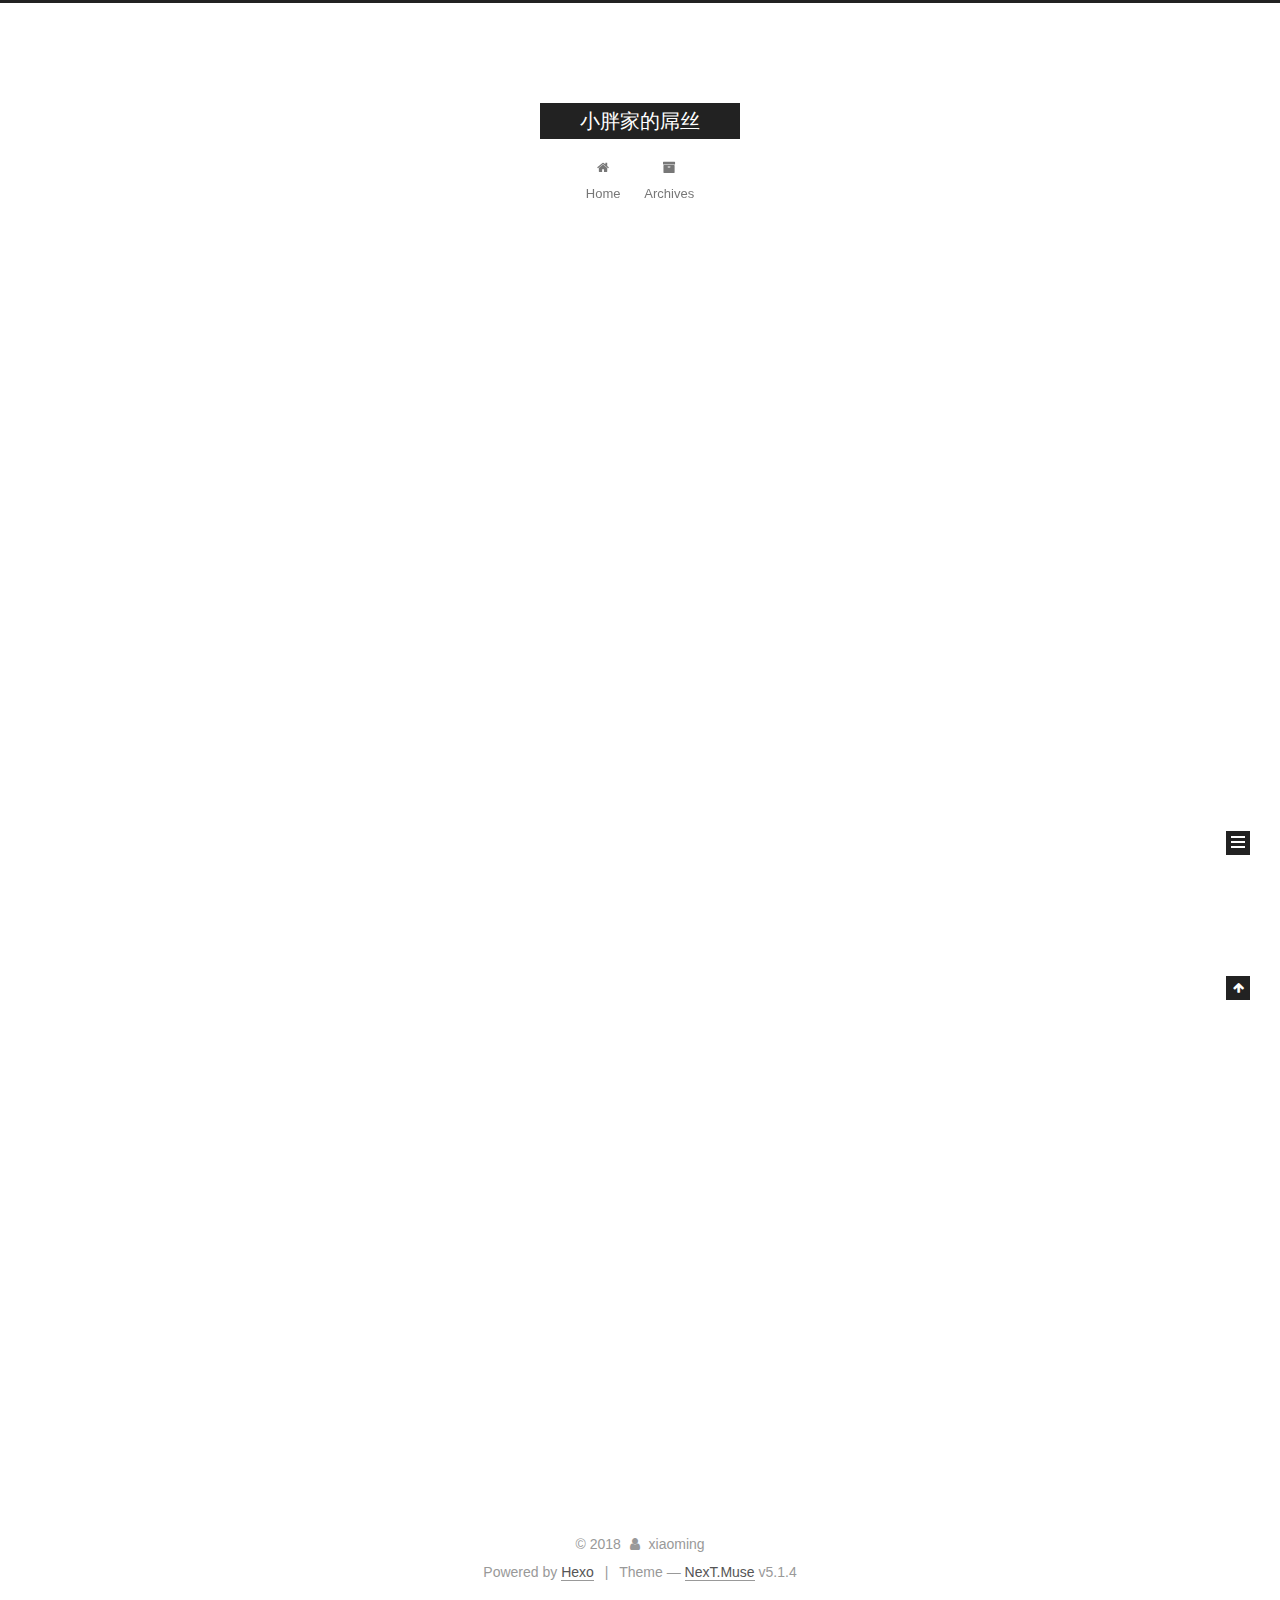
<file: index.html>
<!DOCTYPE html>



  


<html class="theme-next muse use-motion" lang="">
<head>
  <meta charset="UTF-8"/>
<meta http-equiv="X-UA-Compatible" content="IE=edge" />
<meta name="viewport" content="width=device-width, initial-scale=1, maximum-scale=1"/>
<meta name="theme-color" content="#222">









<meta http-equiv="Cache-Control" content="no-transform" />
<meta http-equiv="Cache-Control" content="no-siteapp" />
















  
  
  <link href="/lib/fancybox/source/jquery.fancybox.css?v=2.1.5" rel="stylesheet" type="text/css" />







<link href="/lib/font-awesome/css/font-awesome.min.css?v=4.6.2" rel="stylesheet" type="text/css" />

<link href="/css/main.css?v=5.1.4" rel="stylesheet" type="text/css" />


  <link rel="apple-touch-icon" sizes="180x180" href="/images/apple-touch-icon-next.png?v=5.1.4">


  <link rel="icon" type="image/png" sizes="32x32" href="/images/favicon-32x32-next.png?v=5.1.4">


  <link rel="icon" type="image/png" sizes="16x16" href="/images/favicon-16x16-next.png?v=5.1.4">


  <link rel="mask-icon" href="/images/logo.svg?v=5.1.4" color="#222">





  <meta name="keywords" content="Hexo, NexT" />










<meta name="description" content="学习记录和分享">
<meta name="keywords" content="java python spring">
<meta property="og:type" content="website">
<meta property="og:title" content="小胖家的屌丝">
<meta property="og:url" content="http://yoursite.com/index.html">
<meta property="og:site_name" content="小胖家的屌丝">
<meta property="og:description" content="学习记录和分享">
<meta property="og:locale" content="default">
<meta name="twitter:card" content="summary">
<meta name="twitter:title" content="小胖家的屌丝">
<meta name="twitter:description" content="学习记录和分享">



<script type="text/javascript" id="hexo.configurations">
  var NexT = window.NexT || {};
  var CONFIG = {
    root: '/',
    scheme: 'Muse',
    version: '5.1.4',
    sidebar: {"position":"left","display":"post","offset":12,"b2t":false,"scrollpercent":false,"onmobile":false},
    fancybox: true,
    tabs: true,
    motion: {"enable":true,"async":false,"transition":{"post_block":"fadeIn","post_header":"slideDownIn","post_body":"slideDownIn","coll_header":"slideLeftIn","sidebar":"slideUpIn"}},
    duoshuo: {
      userId: '0',
      author: 'Author'
    },
    algolia: {
      applicationID: '',
      apiKey: '',
      indexName: '',
      hits: {"per_page":10},
      labels: {"input_placeholder":"Search for Posts","hits_empty":"We didn't find any results for the search: ${query}","hits_stats":"${hits} results found in ${time} ms"}
    }
  };
</script>



  <link rel="canonical" href="http://yoursite.com/"/>





  <title>小胖家的屌丝</title>
  








</head>

<body itemscope itemtype="http://schema.org/WebPage" lang="default">

  
  
    
  

  <div class="container sidebar-position-left 
  page-home">
    <div class="headband"></div>

    <header id="header" class="header" itemscope itemtype="http://schema.org/WPHeader">
      <div class="header-inner"><div class="site-brand-wrapper">
  <div class="site-meta ">
    

    <div class="custom-logo-site-title">
      <a href="/"  class="brand" rel="start">
        <span class="logo-line-before"><i></i></span>
        <span class="site-title">小胖家的屌丝</span>
        <span class="logo-line-after"><i></i></span>
      </a>
    </div>
      
        <p class="site-subtitle"></p>
      
  </div>

  <div class="site-nav-toggle">
    <button>
      <span class="btn-bar"></span>
      <span class="btn-bar"></span>
      <span class="btn-bar"></span>
    </button>
  </div>
</div>

<nav class="site-nav">
  

  
    <ul id="menu" class="menu">
      
        
        <li class="menu-item menu-item-home">
          <a href="/" rel="section">
            
              <i class="menu-item-icon fa fa-fw fa-home"></i> <br />
            
            Home
          </a>
        </li>
      
        
        <li class="menu-item menu-item-archives">
          <a href="/archives/" rel="section">
            
              <i class="menu-item-icon fa fa-fw fa-archive"></i> <br />
            
            Archives
          </a>
        </li>
      

      
    </ul>
  

  
</nav>



 </div>
    </header>

    <main id="main" class="main">
      <div class="main-inner">
        <div class="content-wrap">
          <div id="content" class="content">
            
  <section id="posts" class="posts-expand">
    
      

  

  
  
  

  <article class="post post-type-normal" itemscope itemtype="http://schema.org/Article">
  
  
  
  <div class="post-block">
    <link itemprop="mainEntityOfPage" href="http://yoursite.com/2018/04/26/test-one/">

    <span hidden itemprop="author" itemscope itemtype="http://schema.org/Person">
      <meta itemprop="name" content="xiaoming">
      <meta itemprop="description" content="">
      <meta itemprop="image" content="/images/avatar.gif">
    </span>

    <span hidden itemprop="publisher" itemscope itemtype="http://schema.org/Organization">
      <meta itemprop="name" content="小胖家的屌丝">
    </span>

    
      <header class="post-header">

        
        
          <h1 class="post-title" itemprop="name headline">
                
                <a class="post-title-link" href="/2018/04/26/test-one/" itemprop="url">test-one</a></h1>
        

        <div class="post-meta">
          <span class="post-time">
            
              <span class="post-meta-item-icon">
                <i class="fa fa-calendar-o"></i>
              </span>
              
                <span class="post-meta-item-text">Posted on</span>
              
              <time title="Post created" itemprop="dateCreated datePublished" datetime="2018-04-26T21:55:16+08:00">
                2018-04-26
              </time>
            

            

            
          </span>

          

          
            
          

          
          

          

          

          

        </div>
      </header>
    

    
    
    
    <div class="post-body" itemprop="articleBody">

      
      

      
        
          
            
          
        
      
    </div>
    
    
    

    

    

    

    <footer class="post-footer">
      

      

      

      
      
        <div class="post-eof"></div>
      
    </footer>
  </div>
  
  
  
  </article>


    
      

  

  
  
  

  <article class="post post-type-normal" itemscope itemtype="http://schema.org/Article">
  
  
  
  <div class="post-block">
    <link itemprop="mainEntityOfPage" href="http://yoursite.com/2018/04/26/hello-world/">

    <span hidden itemprop="author" itemscope itemtype="http://schema.org/Person">
      <meta itemprop="name" content="xiaoming">
      <meta itemprop="description" content="">
      <meta itemprop="image" content="/images/avatar.gif">
    </span>

    <span hidden itemprop="publisher" itemscope itemtype="http://schema.org/Organization">
      <meta itemprop="name" content="小胖家的屌丝">
    </span>

    
      <header class="post-header">

        
        
          <h1 class="post-title" itemprop="name headline">
                
                <a class="post-title-link" href="/2018/04/26/hello-world/" itemprop="url">Hello World</a></h1>
        

        <div class="post-meta">
          <span class="post-time">
            
              <span class="post-meta-item-icon">
                <i class="fa fa-calendar-o"></i>
              </span>
              
                <span class="post-meta-item-text">Posted on</span>
              
              <time title="Post created" itemprop="dateCreated datePublished" datetime="2018-04-26T21:01:53+08:00">
                2018-04-26
              </time>
            

            

            
          </span>

          

          
            
          

          
          

          

          

          

        </div>
      </header>
    

    
    
    
    <div class="post-body" itemprop="articleBody">

      
      

      
        
          
            <p>Welcome to <a href="https://hexo.io/" target="_blank" rel="noopener">Hexo</a>! This is your very first post. Check <a href="https://hexo.io/docs/" target="_blank" rel="noopener">documentation</a> for more info. If you get any problems when using Hexo, you can find the answer in <a href="https://hexo.io/docs/troubleshooting.html" target="_blank" rel="noopener">troubleshooting</a> or you can ask me on <a href="https://github.com/hexojs/hexo/issues" target="_blank" rel="noopener">GitHub</a>.</p>
<h2 id="Quick-Start"><a href="#Quick-Start" class="headerlink" title="Quick Start"></a>Quick Start</h2><h3 id="Create-a-new-post"><a href="#Create-a-new-post" class="headerlink" title="Create a new post"></a>Create a new post</h3><figure class="highlight bash"><table><tr><td class="gutter"><pre><span class="line">1</span><br></pre></td><td class="code"><pre><span class="line">$ hexo new <span class="string">"My New Post"</span></span><br></pre></td></tr></table></figure>
<p>More info: <a href="https://hexo.io/docs/writing.html" target="_blank" rel="noopener">Writing</a></p>
<h3 id="Run-server"><a href="#Run-server" class="headerlink" title="Run server"></a>Run server</h3><figure class="highlight bash"><table><tr><td class="gutter"><pre><span class="line">1</span><br></pre></td><td class="code"><pre><span class="line">$ hexo server</span><br></pre></td></tr></table></figure>
<p>More info: <a href="https://hexo.io/docs/server.html" target="_blank" rel="noopener">Server</a></p>
<h3 id="Generate-static-files"><a href="#Generate-static-files" class="headerlink" title="Generate static files"></a>Generate static files</h3><figure class="highlight bash"><table><tr><td class="gutter"><pre><span class="line">1</span><br></pre></td><td class="code"><pre><span class="line">$ hexo generate</span><br></pre></td></tr></table></figure>
<p>More info: <a href="https://hexo.io/docs/generating.html" target="_blank" rel="noopener">Generating</a></p>
<h3 id="Deploy-to-remote-sites"><a href="#Deploy-to-remote-sites" class="headerlink" title="Deploy to remote sites"></a>Deploy to remote sites</h3><figure class="highlight bash"><table><tr><td class="gutter"><pre><span class="line">1</span><br></pre></td><td class="code"><pre><span class="line">$ hexo deploy</span><br></pre></td></tr></table></figure>
<p>More info: <a href="https://hexo.io/docs/deployment.html" target="_blank" rel="noopener">Deployment</a></p>

          
        
      
    </div>
    
    
    

    

    

    

    <footer class="post-footer">
      

      

      

      
      
        <div class="post-eof"></div>
      
    </footer>
  </div>
  
  
  
  </article>


    
  </section>

  


          </div>
          


          

        </div>
        
          
  
  <div class="sidebar-toggle">
    <div class="sidebar-toggle-line-wrap">
      <span class="sidebar-toggle-line sidebar-toggle-line-first"></span>
      <span class="sidebar-toggle-line sidebar-toggle-line-middle"></span>
      <span class="sidebar-toggle-line sidebar-toggle-line-last"></span>
    </div>
  </div>

  <aside id="sidebar" class="sidebar">
    
    <div class="sidebar-inner">

      

      

      <section class="site-overview-wrap sidebar-panel sidebar-panel-active">
        <div class="site-overview">
          <div class="site-author motion-element" itemprop="author" itemscope itemtype="http://schema.org/Person">
            
              <p class="site-author-name" itemprop="name">xiaoming</p>
              <p class="site-description motion-element" itemprop="description">学习记录和分享</p>
          </div>

          <nav class="site-state motion-element">

            
              <div class="site-state-item site-state-posts">
              
                <a href="/archives/">
              
                  <span class="site-state-item-count">2</span>
                  <span class="site-state-item-name">posts</span>
                </a>
              </div>
            

            

            

          </nav>

          

          

          
          

          
          

          

        </div>
      </section>

      

      

    </div>
  </aside>


        
      </div>
    </main>

    <footer id="footer" class="footer">
      <div class="footer-inner">
        <div class="copyright">&copy; <span itemprop="copyrightYear">2018</span>
  <span class="with-love">
    <i class="fa fa-user"></i>
  </span>
  <span class="author" itemprop="copyrightHolder">xiaoming</span>

  
</div>


  <div class="powered-by">Powered by <a class="theme-link" target="_blank" href="https://hexo.io">Hexo</a></div>



  <span class="post-meta-divider">|</span>



  <div class="theme-info">Theme &mdash; <a class="theme-link" target="_blank" href="https://github.com/iissnan/hexo-theme-next">NexT.Muse</a> v5.1.4</div>




        







        
      </div>
    </footer>

    
      <div class="back-to-top">
        <i class="fa fa-arrow-up"></i>
        
      </div>
    

    

  </div>

  

<script type="text/javascript">
  if (Object.prototype.toString.call(window.Promise) !== '[object Function]') {
    window.Promise = null;
  }
</script>









  












  
  
    <script type="text/javascript" src="/lib/jquery/index.js?v=2.1.3"></script>
  

  
  
    <script type="text/javascript" src="/lib/fastclick/lib/fastclick.min.js?v=1.0.6"></script>
  

  
  
    <script type="text/javascript" src="/lib/jquery_lazyload/jquery.lazyload.js?v=1.9.7"></script>
  

  
  
    <script type="text/javascript" src="/lib/velocity/velocity.min.js?v=1.2.1"></script>
  

  
  
    <script type="text/javascript" src="/lib/velocity/velocity.ui.min.js?v=1.2.1"></script>
  

  
  
    <script type="text/javascript" src="/lib/fancybox/source/jquery.fancybox.pack.js?v=2.1.5"></script>
  


  


  <script type="text/javascript" src="/js/src/utils.js?v=5.1.4"></script>

  <script type="text/javascript" src="/js/src/motion.js?v=5.1.4"></script>



  
  

  

  


  <script type="text/javascript" src="/js/src/bootstrap.js?v=5.1.4"></script>



  


  




	





  





  












  





  

  

  

  
  

  

  

  

</body>
</html>
</file>
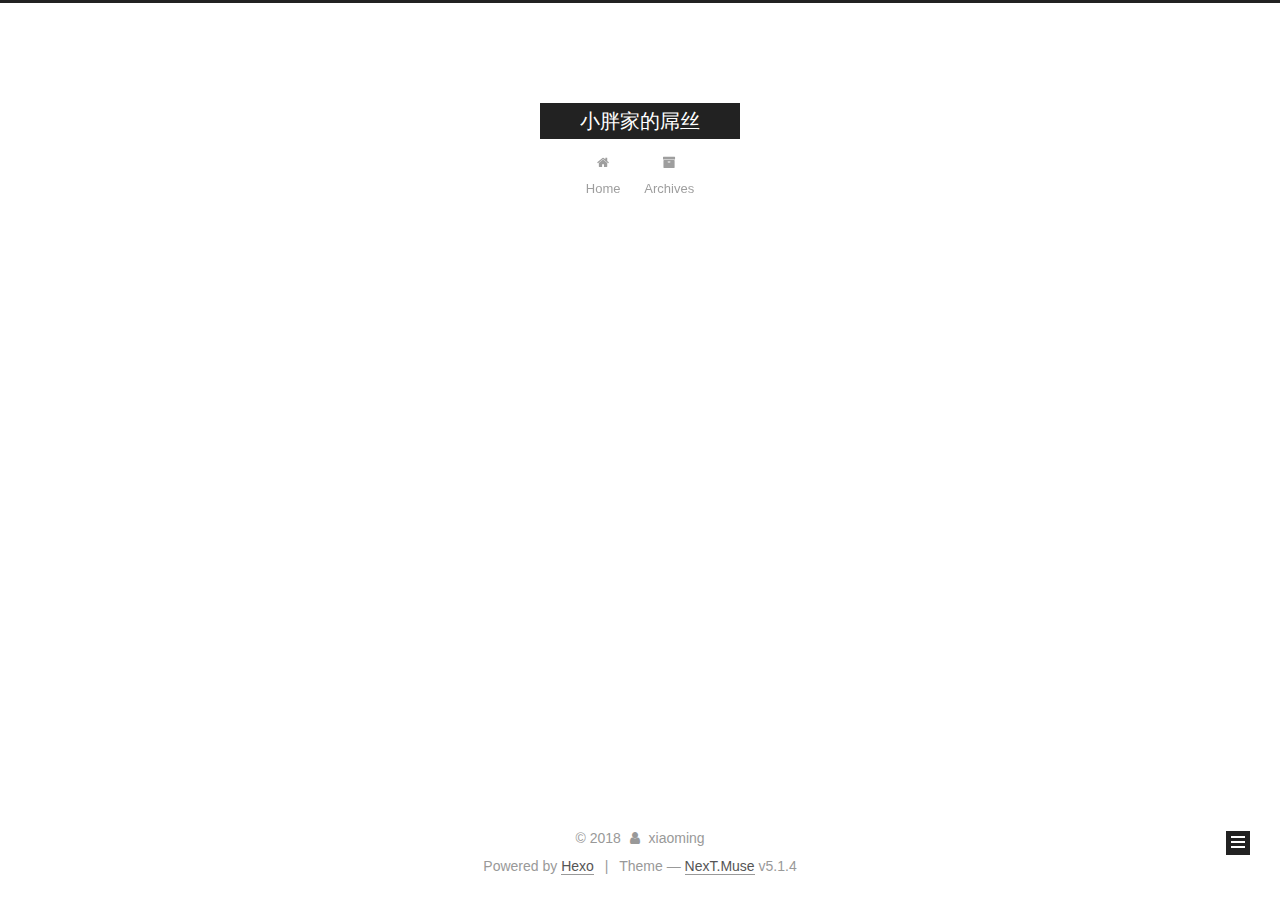
<file: archives/index.html>
<!DOCTYPE html>



  


<html class="theme-next muse use-motion" lang="">
<head>
  <meta charset="UTF-8"/>
<meta http-equiv="X-UA-Compatible" content="IE=edge" />
<meta name="viewport" content="width=device-width, initial-scale=1, maximum-scale=1"/>
<meta name="theme-color" content="#222">









<meta http-equiv="Cache-Control" content="no-transform" />
<meta http-equiv="Cache-Control" content="no-siteapp" />
















  
  
  <link href="/lib/fancybox/source/jquery.fancybox.css?v=2.1.5" rel="stylesheet" type="text/css" />







<link href="/lib/font-awesome/css/font-awesome.min.css?v=4.6.2" rel="stylesheet" type="text/css" />

<link href="/css/main.css?v=5.1.4" rel="stylesheet" type="text/css" />


  <link rel="apple-touch-icon" sizes="180x180" href="/images/apple-touch-icon-next.png?v=5.1.4">


  <link rel="icon" type="image/png" sizes="32x32" href="/images/favicon-32x32-next.png?v=5.1.4">


  <link rel="icon" type="image/png" sizes="16x16" href="/images/favicon-16x16-next.png?v=5.1.4">


  <link rel="mask-icon" href="/images/logo.svg?v=5.1.4" color="#222">





  <meta name="keywords" content="Hexo, NexT" />










<meta name="description" content="学习记录和分享">
<meta name="keywords" content="java python spring">
<meta property="og:type" content="website">
<meta property="og:title" content="小胖家的屌丝">
<meta property="og:url" content="http://yoursite.com/archives/index.html">
<meta property="og:site_name" content="小胖家的屌丝">
<meta property="og:description" content="学习记录和分享">
<meta property="og:locale" content="default">
<meta name="twitter:card" content="summary">
<meta name="twitter:title" content="小胖家的屌丝">
<meta name="twitter:description" content="学习记录和分享">



<script type="text/javascript" id="hexo.configurations">
  var NexT = window.NexT || {};
  var CONFIG = {
    root: '/',
    scheme: 'Muse',
    version: '5.1.4',
    sidebar: {"position":"left","display":"post","offset":12,"b2t":false,"scrollpercent":false,"onmobile":false},
    fancybox: true,
    tabs: true,
    motion: {"enable":true,"async":false,"transition":{"post_block":"fadeIn","post_header":"slideDownIn","post_body":"slideDownIn","coll_header":"slideLeftIn","sidebar":"slideUpIn"}},
    duoshuo: {
      userId: '0',
      author: 'Author'
    },
    algolia: {
      applicationID: '',
      apiKey: '',
      indexName: '',
      hits: {"per_page":10},
      labels: {"input_placeholder":"Search for Posts","hits_empty":"We didn't find any results for the search: ${query}","hits_stats":"${hits} results found in ${time} ms"}
    }
  };
</script>



  <link rel="canonical" href="http://yoursite.com/archives/"/>





  <title>Archive | 小胖家的屌丝</title>
  








</head>

<body itemscope itemtype="http://schema.org/WebPage" lang="default">

  
  
    
  

  <div class="container sidebar-position-left page-archive">
    <div class="headband"></div>

    <header id="header" class="header" itemscope itemtype="http://schema.org/WPHeader">
      <div class="header-inner"><div class="site-brand-wrapper">
  <div class="site-meta ">
    

    <div class="custom-logo-site-title">
      <a href="/"  class="brand" rel="start">
        <span class="logo-line-before"><i></i></span>
        <span class="site-title">小胖家的屌丝</span>
        <span class="logo-line-after"><i></i></span>
      </a>
    </div>
      
        <p class="site-subtitle"></p>
      
  </div>

  <div class="site-nav-toggle">
    <button>
      <span class="btn-bar"></span>
      <span class="btn-bar"></span>
      <span class="btn-bar"></span>
    </button>
  </div>
</div>

<nav class="site-nav">
  

  
    <ul id="menu" class="menu">
      
        
        <li class="menu-item menu-item-home">
          <a href="/" rel="section">
            
              <i class="menu-item-icon fa fa-fw fa-home"></i> <br />
            
            Home
          </a>
        </li>
      
        
        <li class="menu-item menu-item-archives">
          <a href="/archives/" rel="section">
            
              <i class="menu-item-icon fa fa-fw fa-archive"></i> <br />
            
            Archives
          </a>
        </li>
      

      
    </ul>
  

  
</nav>



 </div>
    </header>

    <main id="main" class="main">
      <div class="main-inner">
        <div class="content-wrap">
          <div id="content" class="content">
            

  
  
  
  <div class="post-block archive">
    <div id="posts" class="posts-collapse">
      <span class="archive-move-on"></span>

      <span class="archive-page-counter">
        
        
        
          
        
        Um..! 2 posts in total. Keep on posting.
      </span>

      

        
        
        

        
          
          <div class="collection-title">
            <h1 class="archive-year" id="archive-year-2018">2018</h1>
          </div>
        
        

        

  <article class="post post-type-normal" itemscope itemtype="http://schema.org/Article">
    <header class="post-header">

      <h2 class="post-title">
        
            <a class="post-title-link" href="/2018/04/26/test-one/" itemprop="url">
              
                <span itemprop="name">test-one</span>
              
            </a>
        
      </h2>

      <div class="post-meta">
        <time class="post-time" itemprop="dateCreated"
              datetime="2018-04-26T21:55:16+08:00"
              content="2018-04-26" >
          04-26
        </time>
      </div>

    </header>
  </article>



      

        
        
        

        
        

        

  <article class="post post-type-normal" itemscope itemtype="http://schema.org/Article">
    <header class="post-header">

      <h2 class="post-title">
        
            <a class="post-title-link" href="/2018/04/26/hello-world/" itemprop="url">
              
                <span itemprop="name">Hello World</span>
              
            </a>
        
      </h2>

      <div class="post-meta">
        <time class="post-time" itemprop="dateCreated"
              datetime="2018-04-26T21:01:53+08:00"
              content="2018-04-26" >
          04-26
        </time>
      </div>

    </header>
  </article>



      

    </div>
  </div>
  
  
  

  



          </div>
          


          

        </div>
        
          
  
  <div class="sidebar-toggle">
    <div class="sidebar-toggle-line-wrap">
      <span class="sidebar-toggle-line sidebar-toggle-line-first"></span>
      <span class="sidebar-toggle-line sidebar-toggle-line-middle"></span>
      <span class="sidebar-toggle-line sidebar-toggle-line-last"></span>
    </div>
  </div>

  <aside id="sidebar" class="sidebar">
    
    <div class="sidebar-inner">

      

      

      <section class="site-overview-wrap sidebar-panel sidebar-panel-active">
        <div class="site-overview">
          <div class="site-author motion-element" itemprop="author" itemscope itemtype="http://schema.org/Person">
            
              <p class="site-author-name" itemprop="name">xiaoming</p>
              <p class="site-description motion-element" itemprop="description">学习记录和分享</p>
          </div>

          <nav class="site-state motion-element">

            
              <div class="site-state-item site-state-posts">
              
                <a href="/archives/">
              
                  <span class="site-state-item-count">2</span>
                  <span class="site-state-item-name">posts</span>
                </a>
              </div>
            

            

            

          </nav>

          

          

          
          

          
          

          

        </div>
      </section>

      

      

    </div>
  </aside>


        
      </div>
    </main>

    <footer id="footer" class="footer">
      <div class="footer-inner">
        <div class="copyright">&copy; <span itemprop="copyrightYear">2018</span>
  <span class="with-love">
    <i class="fa fa-user"></i>
  </span>
  <span class="author" itemprop="copyrightHolder">xiaoming</span>

  
</div>


  <div class="powered-by">Powered by <a class="theme-link" target="_blank" href="https://hexo.io">Hexo</a></div>



  <span class="post-meta-divider">|</span>



  <div class="theme-info">Theme &mdash; <a class="theme-link" target="_blank" href="https://github.com/iissnan/hexo-theme-next">NexT.Muse</a> v5.1.4</div>




        







        
      </div>
    </footer>

    
      <div class="back-to-top">
        <i class="fa fa-arrow-up"></i>
        
      </div>
    

    

  </div>

  

<script type="text/javascript">
  if (Object.prototype.toString.call(window.Promise) !== '[object Function]') {
    window.Promise = null;
  }
</script>









  












  
  
    <script type="text/javascript" src="/lib/jquery/index.js?v=2.1.3"></script>
  

  
  
    <script type="text/javascript" src="/lib/fastclick/lib/fastclick.min.js?v=1.0.6"></script>
  

  
  
    <script type="text/javascript" src="/lib/jquery_lazyload/jquery.lazyload.js?v=1.9.7"></script>
  

  
  
    <script type="text/javascript" src="/lib/velocity/velocity.min.js?v=1.2.1"></script>
  

  
  
    <script type="text/javascript" src="/lib/velocity/velocity.ui.min.js?v=1.2.1"></script>
  

  
  
    <script type="text/javascript" src="/lib/fancybox/source/jquery.fancybox.pack.js?v=2.1.5"></script>
  


  


  <script type="text/javascript" src="/js/src/utils.js?v=5.1.4"></script>

  <script type="text/javascript" src="/js/src/motion.js?v=5.1.4"></script>



  
  

  

  


  <script type="text/javascript" src="/js/src/bootstrap.js?v=5.1.4"></script>



  


  




	





  





  












  





  

  

  

  
  

  

  

  

</body>
</html>
</file>
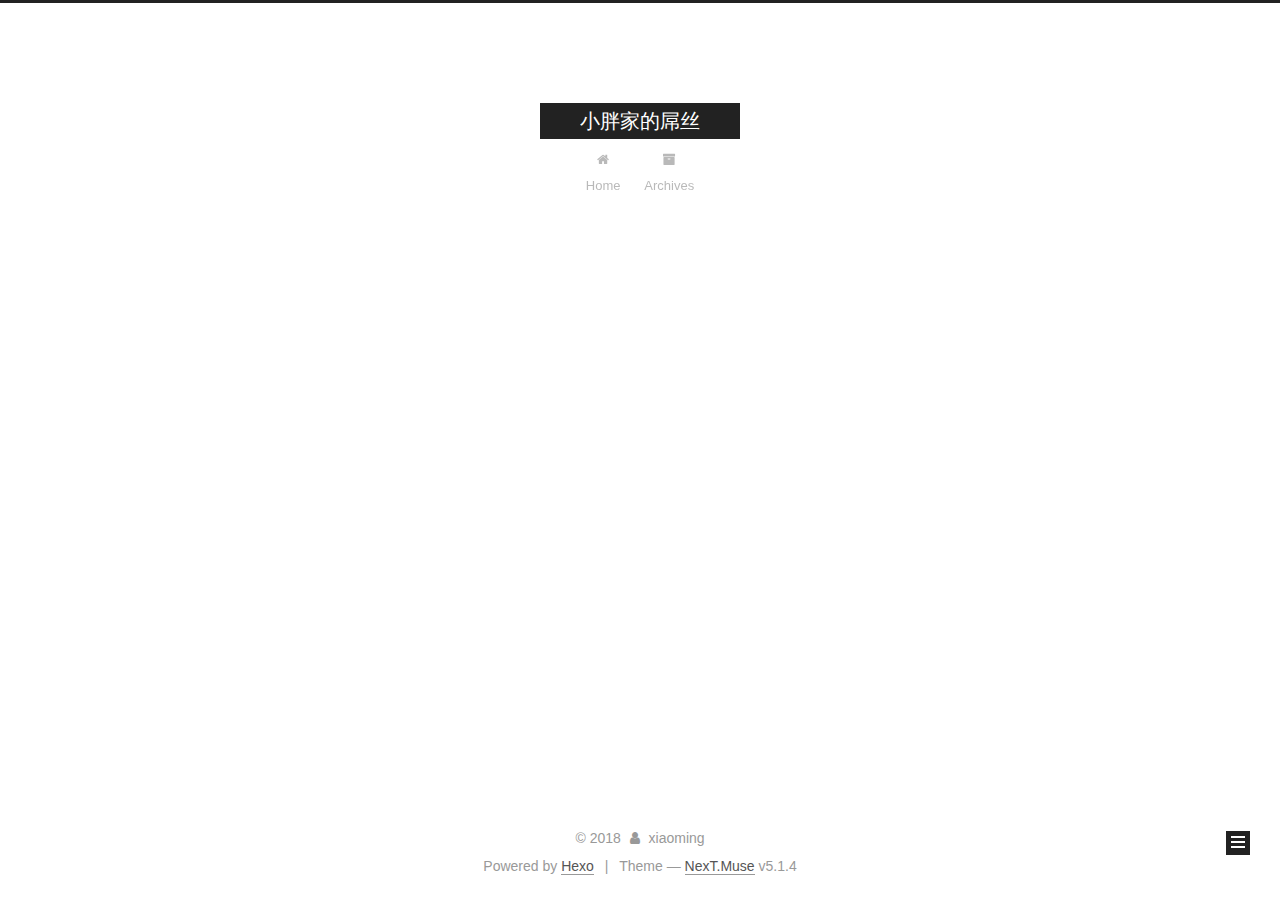
<file: archives/2018/index.html>
<!DOCTYPE html>



  


<html class="theme-next muse use-motion" lang="">
<head>
  <meta charset="UTF-8"/>
<meta http-equiv="X-UA-Compatible" content="IE=edge" />
<meta name="viewport" content="width=device-width, initial-scale=1, maximum-scale=1"/>
<meta name="theme-color" content="#222">









<meta http-equiv="Cache-Control" content="no-transform" />
<meta http-equiv="Cache-Control" content="no-siteapp" />
















  
  
  <link href="/lib/fancybox/source/jquery.fancybox.css?v=2.1.5" rel="stylesheet" type="text/css" />







<link href="/lib/font-awesome/css/font-awesome.min.css?v=4.6.2" rel="stylesheet" type="text/css" />

<link href="/css/main.css?v=5.1.4" rel="stylesheet" type="text/css" />


  <link rel="apple-touch-icon" sizes="180x180" href="/images/apple-touch-icon-next.png?v=5.1.4">


  <link rel="icon" type="image/png" sizes="32x32" href="/images/favicon-32x32-next.png?v=5.1.4">


  <link rel="icon" type="image/png" sizes="16x16" href="/images/favicon-16x16-next.png?v=5.1.4">


  <link rel="mask-icon" href="/images/logo.svg?v=5.1.4" color="#222">





  <meta name="keywords" content="Hexo, NexT" />










<meta name="description" content="学习记录和分享">
<meta name="keywords" content="java python spring">
<meta property="og:type" content="website">
<meta property="og:title" content="小胖家的屌丝">
<meta property="og:url" content="http://yoursite.com/archives/2018/index.html">
<meta property="og:site_name" content="小胖家的屌丝">
<meta property="og:description" content="学习记录和分享">
<meta property="og:locale" content="default">
<meta name="twitter:card" content="summary">
<meta name="twitter:title" content="小胖家的屌丝">
<meta name="twitter:description" content="学习记录和分享">



<script type="text/javascript" id="hexo.configurations">
  var NexT = window.NexT || {};
  var CONFIG = {
    root: '/',
    scheme: 'Muse',
    version: '5.1.4',
    sidebar: {"position":"left","display":"post","offset":12,"b2t":false,"scrollpercent":false,"onmobile":false},
    fancybox: true,
    tabs: true,
    motion: {"enable":true,"async":false,"transition":{"post_block":"fadeIn","post_header":"slideDownIn","post_body":"slideDownIn","coll_header":"slideLeftIn","sidebar":"slideUpIn"}},
    duoshuo: {
      userId: '0',
      author: 'Author'
    },
    algolia: {
      applicationID: '',
      apiKey: '',
      indexName: '',
      hits: {"per_page":10},
      labels: {"input_placeholder":"Search for Posts","hits_empty":"We didn't find any results for the search: ${query}","hits_stats":"${hits} results found in ${time} ms"}
    }
  };
</script>



  <link rel="canonical" href="http://yoursite.com/archives/2018/"/>





  <title>Archive | 小胖家的屌丝</title>
  








</head>

<body itemscope itemtype="http://schema.org/WebPage" lang="default">

  
  
    
  

  <div class="container sidebar-position-left page-archive">
    <div class="headband"></div>

    <header id="header" class="header" itemscope itemtype="http://schema.org/WPHeader">
      <div class="header-inner"><div class="site-brand-wrapper">
  <div class="site-meta ">
    

    <div class="custom-logo-site-title">
      <a href="/"  class="brand" rel="start">
        <span class="logo-line-before"><i></i></span>
        <span class="site-title">小胖家的屌丝</span>
        <span class="logo-line-after"><i></i></span>
      </a>
    </div>
      
        <p class="site-subtitle"></p>
      
  </div>

  <div class="site-nav-toggle">
    <button>
      <span class="btn-bar"></span>
      <span class="btn-bar"></span>
      <span class="btn-bar"></span>
    </button>
  </div>
</div>

<nav class="site-nav">
  

  
    <ul id="menu" class="menu">
      
        
        <li class="menu-item menu-item-home">
          <a href="/" rel="section">
            
              <i class="menu-item-icon fa fa-fw fa-home"></i> <br />
            
            Home
          </a>
        </li>
      
        
        <li class="menu-item menu-item-archives">
          <a href="/archives/" rel="section">
            
              <i class="menu-item-icon fa fa-fw fa-archive"></i> <br />
            
            Archives
          </a>
        </li>
      

      
    </ul>
  

  
</nav>



 </div>
    </header>

    <main id="main" class="main">
      <div class="main-inner">
        <div class="content-wrap">
          <div id="content" class="content">
            

  
  
  
  <div class="post-block archive">
    <div id="posts" class="posts-collapse">
      <span class="archive-move-on"></span>

      <span class="archive-page-counter">
        
        
        
          
        
        Um..! 2 posts in total. Keep on posting.
      </span>

      

        
        
        

        
          
          <div class="collection-title">
            <h1 class="archive-year" id="archive-year-2018">2018</h1>
          </div>
        
        

        

  <article class="post post-type-normal" itemscope itemtype="http://schema.org/Article">
    <header class="post-header">

      <h2 class="post-title">
        
            <a class="post-title-link" href="/2018/04/26/test-one/" itemprop="url">
              
                <span itemprop="name">test-one</span>
              
            </a>
        
      </h2>

      <div class="post-meta">
        <time class="post-time" itemprop="dateCreated"
              datetime="2018-04-26T21:55:16+08:00"
              content="2018-04-26" >
          04-26
        </time>
      </div>

    </header>
  </article>



      

        
        
        

        
        

        

  <article class="post post-type-normal" itemscope itemtype="http://schema.org/Article">
    <header class="post-header">

      <h2 class="post-title">
        
            <a class="post-title-link" href="/2018/04/26/hello-world/" itemprop="url">
              
                <span itemprop="name">Hello World</span>
              
            </a>
        
      </h2>

      <div class="post-meta">
        <time class="post-time" itemprop="dateCreated"
              datetime="2018-04-26T21:01:53+08:00"
              content="2018-04-26" >
          04-26
        </time>
      </div>

    </header>
  </article>



      

    </div>
  </div>
  
  
  

  



          </div>
          


          

        </div>
        
          
  
  <div class="sidebar-toggle">
    <div class="sidebar-toggle-line-wrap">
      <span class="sidebar-toggle-line sidebar-toggle-line-first"></span>
      <span class="sidebar-toggle-line sidebar-toggle-line-middle"></span>
      <span class="sidebar-toggle-line sidebar-toggle-line-last"></span>
    </div>
  </div>

  <aside id="sidebar" class="sidebar">
    
    <div class="sidebar-inner">

      

      

      <section class="site-overview-wrap sidebar-panel sidebar-panel-active">
        <div class="site-overview">
          <div class="site-author motion-element" itemprop="author" itemscope itemtype="http://schema.org/Person">
            
              <p class="site-author-name" itemprop="name">xiaoming</p>
              <p class="site-description motion-element" itemprop="description">学习记录和分享</p>
          </div>

          <nav class="site-state motion-element">

            
              <div class="site-state-item site-state-posts">
              
                <a href="/archives/">
              
                  <span class="site-state-item-count">2</span>
                  <span class="site-state-item-name">posts</span>
                </a>
              </div>
            

            

            

          </nav>

          

          

          
          

          
          

          

        </div>
      </section>

      

      

    </div>
  </aside>


        
      </div>
    </main>

    <footer id="footer" class="footer">
      <div class="footer-inner">
        <div class="copyright">&copy; <span itemprop="copyrightYear">2018</span>
  <span class="with-love">
    <i class="fa fa-user"></i>
  </span>
  <span class="author" itemprop="copyrightHolder">xiaoming</span>

  
</div>


  <div class="powered-by">Powered by <a class="theme-link" target="_blank" href="https://hexo.io">Hexo</a></div>



  <span class="post-meta-divider">|</span>



  <div class="theme-info">Theme &mdash; <a class="theme-link" target="_blank" href="https://github.com/iissnan/hexo-theme-next">NexT.Muse</a> v5.1.4</div>




        







        
      </div>
    </footer>

    
      <div class="back-to-top">
        <i class="fa fa-arrow-up"></i>
        
      </div>
    

    

  </div>

  

<script type="text/javascript">
  if (Object.prototype.toString.call(window.Promise) !== '[object Function]') {
    window.Promise = null;
  }
</script>









  












  
  
    <script type="text/javascript" src="/lib/jquery/index.js?v=2.1.3"></script>
  

  
  
    <script type="text/javascript" src="/lib/fastclick/lib/fastclick.min.js?v=1.0.6"></script>
  

  
  
    <script type="text/javascript" src="/lib/jquery_lazyload/jquery.lazyload.js?v=1.9.7"></script>
  

  
  
    <script type="text/javascript" src="/lib/velocity/velocity.min.js?v=1.2.1"></script>
  

  
  
    <script type="text/javascript" src="/lib/velocity/velocity.ui.min.js?v=1.2.1"></script>
  

  
  
    <script type="text/javascript" src="/lib/fancybox/source/jquery.fancybox.pack.js?v=2.1.5"></script>
  


  


  <script type="text/javascript" src="/js/src/utils.js?v=5.1.4"></script>

  <script type="text/javascript" src="/js/src/motion.js?v=5.1.4"></script>



  
  

  

  


  <script type="text/javascript" src="/js/src/bootstrap.js?v=5.1.4"></script>



  


  




	





  





  












  





  

  

  

  
  

  

  

  

</body>
</html>
</file>
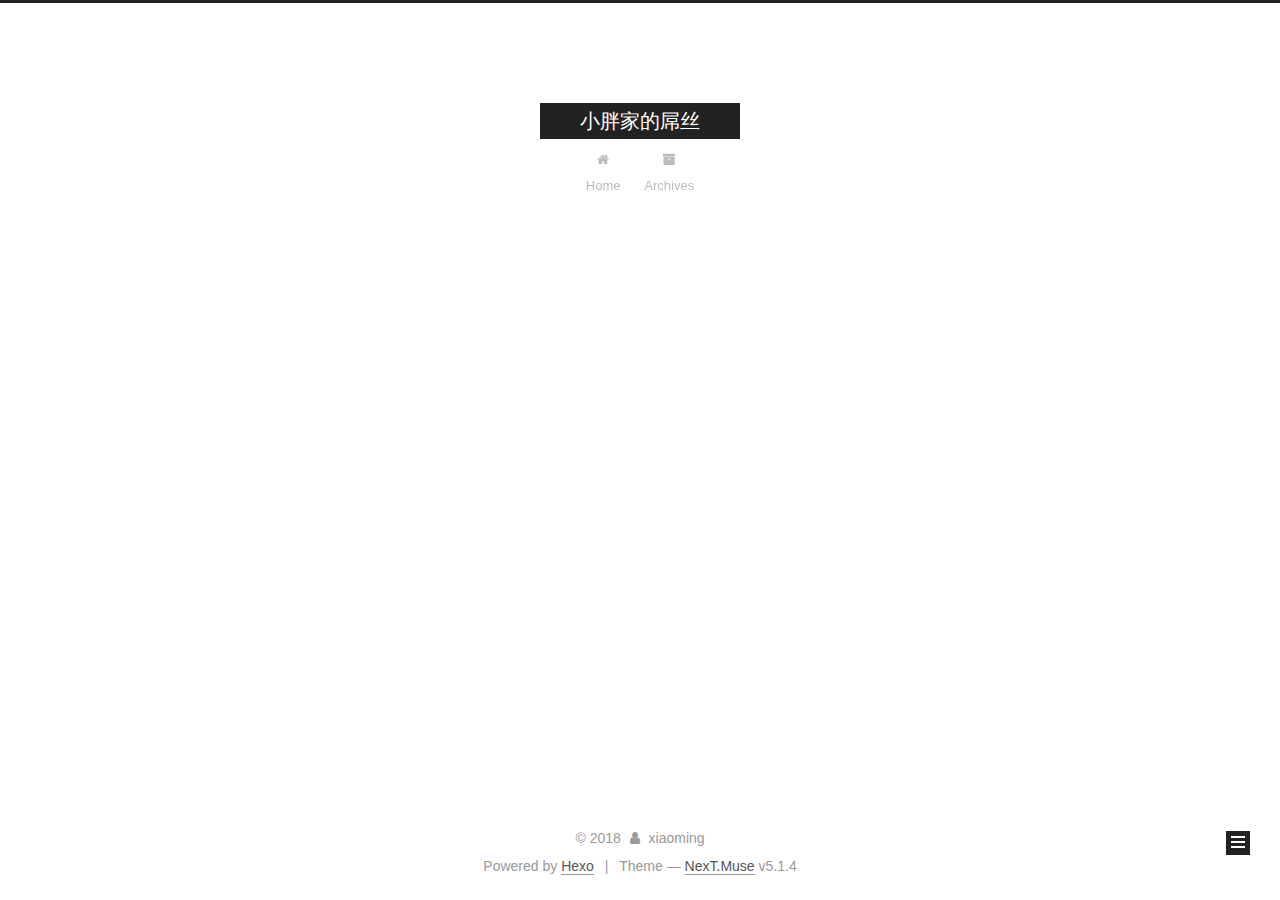
<file: archives/2018/04/index.html>
<!DOCTYPE html>



  


<html class="theme-next muse use-motion" lang="">
<head>
  <meta charset="UTF-8"/>
<meta http-equiv="X-UA-Compatible" content="IE=edge" />
<meta name="viewport" content="width=device-width, initial-scale=1, maximum-scale=1"/>
<meta name="theme-color" content="#222">









<meta http-equiv="Cache-Control" content="no-transform" />
<meta http-equiv="Cache-Control" content="no-siteapp" />
















  
  
  <link href="/lib/fancybox/source/jquery.fancybox.css?v=2.1.5" rel="stylesheet" type="text/css" />







<link href="/lib/font-awesome/css/font-awesome.min.css?v=4.6.2" rel="stylesheet" type="text/css" />

<link href="/css/main.css?v=5.1.4" rel="stylesheet" type="text/css" />


  <link rel="apple-touch-icon" sizes="180x180" href="/images/apple-touch-icon-next.png?v=5.1.4">


  <link rel="icon" type="image/png" sizes="32x32" href="/images/favicon-32x32-next.png?v=5.1.4">


  <link rel="icon" type="image/png" sizes="16x16" href="/images/favicon-16x16-next.png?v=5.1.4">


  <link rel="mask-icon" href="/images/logo.svg?v=5.1.4" color="#222">





  <meta name="keywords" content="Hexo, NexT" />










<meta name="description" content="学习记录和分享">
<meta name="keywords" content="java python spring">
<meta property="og:type" content="website">
<meta property="og:title" content="小胖家的屌丝">
<meta property="og:url" content="http://yoursite.com/archives/2018/04/index.html">
<meta property="og:site_name" content="小胖家的屌丝">
<meta property="og:description" content="学习记录和分享">
<meta property="og:locale" content="default">
<meta name="twitter:card" content="summary">
<meta name="twitter:title" content="小胖家的屌丝">
<meta name="twitter:description" content="学习记录和分享">



<script type="text/javascript" id="hexo.configurations">
  var NexT = window.NexT || {};
  var CONFIG = {
    root: '/',
    scheme: 'Muse',
    version: '5.1.4',
    sidebar: {"position":"left","display":"post","offset":12,"b2t":false,"scrollpercent":false,"onmobile":false},
    fancybox: true,
    tabs: true,
    motion: {"enable":true,"async":false,"transition":{"post_block":"fadeIn","post_header":"slideDownIn","post_body":"slideDownIn","coll_header":"slideLeftIn","sidebar":"slideUpIn"}},
    duoshuo: {
      userId: '0',
      author: 'Author'
    },
    algolia: {
      applicationID: '',
      apiKey: '',
      indexName: '',
      hits: {"per_page":10},
      labels: {"input_placeholder":"Search for Posts","hits_empty":"We didn't find any results for the search: ${query}","hits_stats":"${hits} results found in ${time} ms"}
    }
  };
</script>



  <link rel="canonical" href="http://yoursite.com/archives/2018/04/"/>





  <title>Archive | 小胖家的屌丝</title>
  








</head>

<body itemscope itemtype="http://schema.org/WebPage" lang="default">

  
  
    
  

  <div class="container sidebar-position-left page-archive">
    <div class="headband"></div>

    <header id="header" class="header" itemscope itemtype="http://schema.org/WPHeader">
      <div class="header-inner"><div class="site-brand-wrapper">
  <div class="site-meta ">
    

    <div class="custom-logo-site-title">
      <a href="/"  class="brand" rel="start">
        <span class="logo-line-before"><i></i></span>
        <span class="site-title">小胖家的屌丝</span>
        <span class="logo-line-after"><i></i></span>
      </a>
    </div>
      
        <p class="site-subtitle"></p>
      
  </div>

  <div class="site-nav-toggle">
    <button>
      <span class="btn-bar"></span>
      <span class="btn-bar"></span>
      <span class="btn-bar"></span>
    </button>
  </div>
</div>

<nav class="site-nav">
  

  
    <ul id="menu" class="menu">
      
        
        <li class="menu-item menu-item-home">
          <a href="/" rel="section">
            
              <i class="menu-item-icon fa fa-fw fa-home"></i> <br />
            
            Home
          </a>
        </li>
      
        
        <li class="menu-item menu-item-archives">
          <a href="/archives/" rel="section">
            
              <i class="menu-item-icon fa fa-fw fa-archive"></i> <br />
            
            Archives
          </a>
        </li>
      

      
    </ul>
  

  
</nav>



 </div>
    </header>

    <main id="main" class="main">
      <div class="main-inner">
        <div class="content-wrap">
          <div id="content" class="content">
            

  
  
  
  <div class="post-block archive">
    <div id="posts" class="posts-collapse">
      <span class="archive-move-on"></span>

      <span class="archive-page-counter">
        
        
        
          
        
        Um..! 2 posts in total. Keep on posting.
      </span>

      

        
        
        

        
          
          <div class="collection-title">
            <h1 class="archive-year" id="archive-year-2018">2018</h1>
          </div>
        
        

        

  <article class="post post-type-normal" itemscope itemtype="http://schema.org/Article">
    <header class="post-header">

      <h2 class="post-title">
        
            <a class="post-title-link" href="/2018/04/26/test-one/" itemprop="url">
              
                <span itemprop="name">test-one</span>
              
            </a>
        
      </h2>

      <div class="post-meta">
        <time class="post-time" itemprop="dateCreated"
              datetime="2018-04-26T21:55:16+08:00"
              content="2018-04-26" >
          04-26
        </time>
      </div>

    </header>
  </article>



      

        
        
        

        
        

        

  <article class="post post-type-normal" itemscope itemtype="http://schema.org/Article">
    <header class="post-header">

      <h2 class="post-title">
        
            <a class="post-title-link" href="/2018/04/26/hello-world/" itemprop="url">
              
                <span itemprop="name">Hello World</span>
              
            </a>
        
      </h2>

      <div class="post-meta">
        <time class="post-time" itemprop="dateCreated"
              datetime="2018-04-26T21:01:53+08:00"
              content="2018-04-26" >
          04-26
        </time>
      </div>

    </header>
  </article>



      

    </div>
  </div>
  
  
  

  



          </div>
          


          

        </div>
        
          
  
  <div class="sidebar-toggle">
    <div class="sidebar-toggle-line-wrap">
      <span class="sidebar-toggle-line sidebar-toggle-line-first"></span>
      <span class="sidebar-toggle-line sidebar-toggle-line-middle"></span>
      <span class="sidebar-toggle-line sidebar-toggle-line-last"></span>
    </div>
  </div>

  <aside id="sidebar" class="sidebar">
    
    <div class="sidebar-inner">

      

      

      <section class="site-overview-wrap sidebar-panel sidebar-panel-active">
        <div class="site-overview">
          <div class="site-author motion-element" itemprop="author" itemscope itemtype="http://schema.org/Person">
            
              <p class="site-author-name" itemprop="name">xiaoming</p>
              <p class="site-description motion-element" itemprop="description">学习记录和分享</p>
          </div>

          <nav class="site-state motion-element">

            
              <div class="site-state-item site-state-posts">
              
                <a href="/archives/">
              
                  <span class="site-state-item-count">2</span>
                  <span class="site-state-item-name">posts</span>
                </a>
              </div>
            

            

            

          </nav>

          

          

          
          

          
          

          

        </div>
      </section>

      

      

    </div>
  </aside>


        
      </div>
    </main>

    <footer id="footer" class="footer">
      <div class="footer-inner">
        <div class="copyright">&copy; <span itemprop="copyrightYear">2018</span>
  <span class="with-love">
    <i class="fa fa-user"></i>
  </span>
  <span class="author" itemprop="copyrightHolder">xiaoming</span>

  
</div>


  <div class="powered-by">Powered by <a class="theme-link" target="_blank" href="https://hexo.io">Hexo</a></div>



  <span class="post-meta-divider">|</span>



  <div class="theme-info">Theme &mdash; <a class="theme-link" target="_blank" href="https://github.com/iissnan/hexo-theme-next">NexT.Muse</a> v5.1.4</div>




        







        
      </div>
    </footer>

    
      <div class="back-to-top">
        <i class="fa fa-arrow-up"></i>
        
      </div>
    

    

  </div>

  

<script type="text/javascript">
  if (Object.prototype.toString.call(window.Promise) !== '[object Function]') {
    window.Promise = null;
  }
</script>









  












  
  
    <script type="text/javascript" src="/lib/jquery/index.js?v=2.1.3"></script>
  

  
  
    <script type="text/javascript" src="/lib/fastclick/lib/fastclick.min.js?v=1.0.6"></script>
  

  
  
    <script type="text/javascript" src="/lib/jquery_lazyload/jquery.lazyload.js?v=1.9.7"></script>
  

  
  
    <script type="text/javascript" src="/lib/velocity/velocity.min.js?v=1.2.1"></script>
  

  
  
    <script type="text/javascript" src="/lib/velocity/velocity.ui.min.js?v=1.2.1"></script>
  

  
  
    <script type="text/javascript" src="/lib/fancybox/source/jquery.fancybox.pack.js?v=2.1.5"></script>
  


  


  <script type="text/javascript" src="/js/src/utils.js?v=5.1.4"></script>

  <script type="text/javascript" src="/js/src/motion.js?v=5.1.4"></script>



  
  

  

  


  <script type="text/javascript" src="/js/src/bootstrap.js?v=5.1.4"></script>



  


  




	





  





  












  





  

  

  

  
  

  

  

  

</body>
</html>
</file>
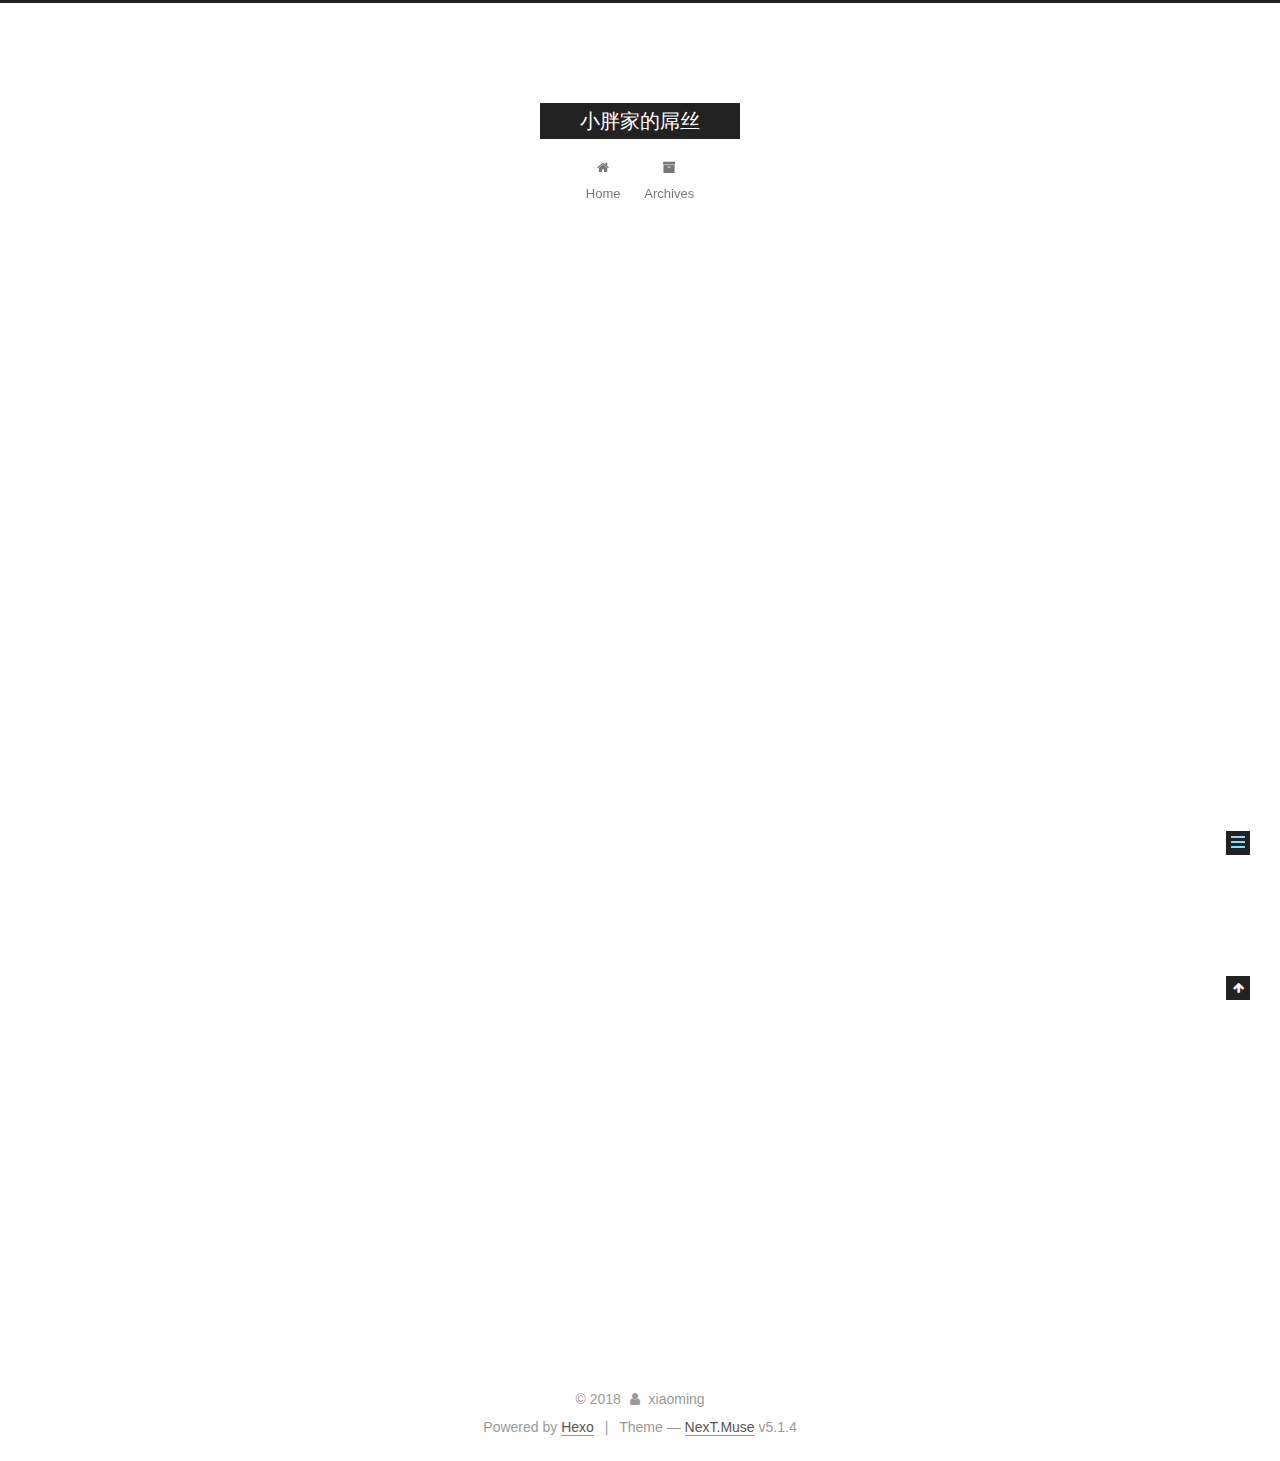
<file: 2018/04/26/hello-world/index.html>
<!DOCTYPE html>



  


<html class="theme-next muse use-motion" lang="">
<head>
  <meta charset="UTF-8"/>
<meta http-equiv="X-UA-Compatible" content="IE=edge" />
<meta name="viewport" content="width=device-width, initial-scale=1, maximum-scale=1"/>
<meta name="theme-color" content="#222">









<meta http-equiv="Cache-Control" content="no-transform" />
<meta http-equiv="Cache-Control" content="no-siteapp" />
















  
  
  <link href="/lib/fancybox/source/jquery.fancybox.css?v=2.1.5" rel="stylesheet" type="text/css" />







<link href="/lib/font-awesome/css/font-awesome.min.css?v=4.6.2" rel="stylesheet" type="text/css" />

<link href="/css/main.css?v=5.1.4" rel="stylesheet" type="text/css" />


  <link rel="apple-touch-icon" sizes="180x180" href="/images/apple-touch-icon-next.png?v=5.1.4">


  <link rel="icon" type="image/png" sizes="32x32" href="/images/favicon-32x32-next.png?v=5.1.4">


  <link rel="icon" type="image/png" sizes="16x16" href="/images/favicon-16x16-next.png?v=5.1.4">


  <link rel="mask-icon" href="/images/logo.svg?v=5.1.4" color="#222">





  <meta name="keywords" content="Hexo, NexT" />










<meta name="description" content="Welcome to Hexo! This is your very first post. Check documentation for more info. If you get any problems when using Hexo, you can find the answer in troubleshooting or you can ask me on GitHub. Quick">
<meta name="keywords" content="java python spring">
<meta property="og:type" content="article">
<meta property="og:title" content="Hello World">
<meta property="og:url" content="http://yoursite.com/2018/04/26/hello-world/index.html">
<meta property="og:site_name" content="小胖家的屌丝">
<meta property="og:description" content="Welcome to Hexo! This is your very first post. Check documentation for more info. If you get any problems when using Hexo, you can find the answer in troubleshooting or you can ask me on GitHub. Quick">
<meta property="og:locale" content="default">
<meta property="og:updated_time" content="2018-04-26T13:01:53.489Z">
<meta name="twitter:card" content="summary">
<meta name="twitter:title" content="Hello World">
<meta name="twitter:description" content="Welcome to Hexo! This is your very first post. Check documentation for more info. If you get any problems when using Hexo, you can find the answer in troubleshooting or you can ask me on GitHub. Quick">



<script type="text/javascript" id="hexo.configurations">
  var NexT = window.NexT || {};
  var CONFIG = {
    root: '/',
    scheme: 'Muse',
    version: '5.1.4',
    sidebar: {"position":"left","display":"post","offset":12,"b2t":false,"scrollpercent":false,"onmobile":false},
    fancybox: true,
    tabs: true,
    motion: {"enable":true,"async":false,"transition":{"post_block":"fadeIn","post_header":"slideDownIn","post_body":"slideDownIn","coll_header":"slideLeftIn","sidebar":"slideUpIn"}},
    duoshuo: {
      userId: '0',
      author: 'Author'
    },
    algolia: {
      applicationID: '',
      apiKey: '',
      indexName: '',
      hits: {"per_page":10},
      labels: {"input_placeholder":"Search for Posts","hits_empty":"We didn't find any results for the search: ${query}","hits_stats":"${hits} results found in ${time} ms"}
    }
  };
</script>



  <link rel="canonical" href="http://yoursite.com/2018/04/26/hello-world/"/>





  <title>Hello World | 小胖家的屌丝</title>
  








</head>

<body itemscope itemtype="http://schema.org/WebPage" lang="default">

  
  
    
  

  <div class="container sidebar-position-left page-post-detail">
    <div class="headband"></div>

    <header id="header" class="header" itemscope itemtype="http://schema.org/WPHeader">
      <div class="header-inner"><div class="site-brand-wrapper">
  <div class="site-meta ">
    

    <div class="custom-logo-site-title">
      <a href="/"  class="brand" rel="start">
        <span class="logo-line-before"><i></i></span>
        <span class="site-title">小胖家的屌丝</span>
        <span class="logo-line-after"><i></i></span>
      </a>
    </div>
      
        <p class="site-subtitle"></p>
      
  </div>

  <div class="site-nav-toggle">
    <button>
      <span class="btn-bar"></span>
      <span class="btn-bar"></span>
      <span class="btn-bar"></span>
    </button>
  </div>
</div>

<nav class="site-nav">
  

  
    <ul id="menu" class="menu">
      
        
        <li class="menu-item menu-item-home">
          <a href="/" rel="section">
            
              <i class="menu-item-icon fa fa-fw fa-home"></i> <br />
            
            Home
          </a>
        </li>
      
        
        <li class="menu-item menu-item-archives">
          <a href="/archives/" rel="section">
            
              <i class="menu-item-icon fa fa-fw fa-archive"></i> <br />
            
            Archives
          </a>
        </li>
      

      
    </ul>
  

  
</nav>



 </div>
    </header>

    <main id="main" class="main">
      <div class="main-inner">
        <div class="content-wrap">
          <div id="content" class="content">
            

  <div id="posts" class="posts-expand">
    

  

  
  
  

  <article class="post post-type-normal" itemscope itemtype="http://schema.org/Article">
  
  
  
  <div class="post-block">
    <link itemprop="mainEntityOfPage" href="http://yoursite.com/2018/04/26/hello-world/">

    <span hidden itemprop="author" itemscope itemtype="http://schema.org/Person">
      <meta itemprop="name" content="xiaoming">
      <meta itemprop="description" content="">
      <meta itemprop="image" content="/images/avatar.gif">
    </span>

    <span hidden itemprop="publisher" itemscope itemtype="http://schema.org/Organization">
      <meta itemprop="name" content="小胖家的屌丝">
    </span>

    
      <header class="post-header">

        
        
          <h1 class="post-title" itemprop="name headline">Hello World</h1>
        

        <div class="post-meta">
          <span class="post-time">
            
              <span class="post-meta-item-icon">
                <i class="fa fa-calendar-o"></i>
              </span>
              
                <span class="post-meta-item-text">Posted on</span>
              
              <time title="Post created" itemprop="dateCreated datePublished" datetime="2018-04-26T21:01:53+08:00">
                2018-04-26
              </time>
            

            

            
          </span>

          

          
            
          

          
          

          

          

          

        </div>
      </header>
    

    
    
    
    <div class="post-body" itemprop="articleBody">

      
      

      
        <p>Welcome to <a href="https://hexo.io/" target="_blank" rel="noopener">Hexo</a>! This is your very first post. Check <a href="https://hexo.io/docs/" target="_blank" rel="noopener">documentation</a> for more info. If you get any problems when using Hexo, you can find the answer in <a href="https://hexo.io/docs/troubleshooting.html" target="_blank" rel="noopener">troubleshooting</a> or you can ask me on <a href="https://github.com/hexojs/hexo/issues" target="_blank" rel="noopener">GitHub</a>.</p>
<h2 id="Quick-Start"><a href="#Quick-Start" class="headerlink" title="Quick Start"></a>Quick Start</h2><h3 id="Create-a-new-post"><a href="#Create-a-new-post" class="headerlink" title="Create a new post"></a>Create a new post</h3><figure class="highlight bash"><table><tr><td class="gutter"><pre><span class="line">1</span><br></pre></td><td class="code"><pre><span class="line">$ hexo new <span class="string">"My New Post"</span></span><br></pre></td></tr></table></figure>
<p>More info: <a href="https://hexo.io/docs/writing.html" target="_blank" rel="noopener">Writing</a></p>
<h3 id="Run-server"><a href="#Run-server" class="headerlink" title="Run server"></a>Run server</h3><figure class="highlight bash"><table><tr><td class="gutter"><pre><span class="line">1</span><br></pre></td><td class="code"><pre><span class="line">$ hexo server</span><br></pre></td></tr></table></figure>
<p>More info: <a href="https://hexo.io/docs/server.html" target="_blank" rel="noopener">Server</a></p>
<h3 id="Generate-static-files"><a href="#Generate-static-files" class="headerlink" title="Generate static files"></a>Generate static files</h3><figure class="highlight bash"><table><tr><td class="gutter"><pre><span class="line">1</span><br></pre></td><td class="code"><pre><span class="line">$ hexo generate</span><br></pre></td></tr></table></figure>
<p>More info: <a href="https://hexo.io/docs/generating.html" target="_blank" rel="noopener">Generating</a></p>
<h3 id="Deploy-to-remote-sites"><a href="#Deploy-to-remote-sites" class="headerlink" title="Deploy to remote sites"></a>Deploy to remote sites</h3><figure class="highlight bash"><table><tr><td class="gutter"><pre><span class="line">1</span><br></pre></td><td class="code"><pre><span class="line">$ hexo deploy</span><br></pre></td></tr></table></figure>
<p>More info: <a href="https://hexo.io/docs/deployment.html" target="_blank" rel="noopener">Deployment</a></p>

      
    </div>
    
    
    

    

    

    

    <footer class="post-footer">
      

      
      
      

      
        <div class="post-nav">
          <div class="post-nav-next post-nav-item">
            
          </div>

          <span class="post-nav-divider"></span>

          <div class="post-nav-prev post-nav-item">
            
              <a href="/2018/04/26/test-one/" rel="prev" title="test-one">
                test-one <i class="fa fa-chevron-right"></i>
              </a>
            
          </div>
        </div>
      

      
      
    </footer>
  </div>
  
  
  
  </article>



    <div class="post-spread">
      
    </div>
  </div>


          </div>
          


          

  



        </div>
        
          
  
  <div class="sidebar-toggle">
    <div class="sidebar-toggle-line-wrap">
      <span class="sidebar-toggle-line sidebar-toggle-line-first"></span>
      <span class="sidebar-toggle-line sidebar-toggle-line-middle"></span>
      <span class="sidebar-toggle-line sidebar-toggle-line-last"></span>
    </div>
  </div>

  <aside id="sidebar" class="sidebar">
    
    <div class="sidebar-inner">

      

      
        <ul class="sidebar-nav motion-element">
          <li class="sidebar-nav-toc sidebar-nav-active" data-target="post-toc-wrap">
            Table of Contents
          </li>
          <li class="sidebar-nav-overview" data-target="site-overview-wrap">
            Overview
          </li>
        </ul>
      

      <section class="site-overview-wrap sidebar-panel">
        <div class="site-overview">
          <div class="site-author motion-element" itemprop="author" itemscope itemtype="http://schema.org/Person">
            
              <p class="site-author-name" itemprop="name">xiaoming</p>
              <p class="site-description motion-element" itemprop="description">学习记录和分享</p>
          </div>

          <nav class="site-state motion-element">

            
              <div class="site-state-item site-state-posts">
              
                <a href="/archives/">
              
                  <span class="site-state-item-count">2</span>
                  <span class="site-state-item-name">posts</span>
                </a>
              </div>
            

            

            

          </nav>

          

          

          
          

          
          

          

        </div>
      </section>

      
      <!--noindex-->
        <section class="post-toc-wrap motion-element sidebar-panel sidebar-panel-active">
          <div class="post-toc">

            
              
            

            
              <div class="post-toc-content"><ol class="nav"><li class="nav-item nav-level-2"><a class="nav-link" href="#Quick-Start"><span class="nav-number">1.</span> <span class="nav-text">Quick Start</span></a><ol class="nav-child"><li class="nav-item nav-level-3"><a class="nav-link" href="#Create-a-new-post"><span class="nav-number">1.1.</span> <span class="nav-text">Create a new post</span></a></li><li class="nav-item nav-level-3"><a class="nav-link" href="#Run-server"><span class="nav-number">1.2.</span> <span class="nav-text">Run server</span></a></li><li class="nav-item nav-level-3"><a class="nav-link" href="#Generate-static-files"><span class="nav-number">1.3.</span> <span class="nav-text">Generate static files</span></a></li><li class="nav-item nav-level-3"><a class="nav-link" href="#Deploy-to-remote-sites"><span class="nav-number">1.4.</span> <span class="nav-text">Deploy to remote sites</span></a></li></ol></li></ol></div>
            

          </div>
        </section>
      <!--/noindex-->
      

      

    </div>
  </aside>


        
      </div>
    </main>

    <footer id="footer" class="footer">
      <div class="footer-inner">
        <div class="copyright">&copy; <span itemprop="copyrightYear">2018</span>
  <span class="with-love">
    <i class="fa fa-user"></i>
  </span>
  <span class="author" itemprop="copyrightHolder">xiaoming</span>

  
</div>


  <div class="powered-by">Powered by <a class="theme-link" target="_blank" href="https://hexo.io">Hexo</a></div>



  <span class="post-meta-divider">|</span>



  <div class="theme-info">Theme &mdash; <a class="theme-link" target="_blank" href="https://github.com/iissnan/hexo-theme-next">NexT.Muse</a> v5.1.4</div>




        







        
      </div>
    </footer>

    
      <div class="back-to-top">
        <i class="fa fa-arrow-up"></i>
        
      </div>
    

    

  </div>

  

<script type="text/javascript">
  if (Object.prototype.toString.call(window.Promise) !== '[object Function]') {
    window.Promise = null;
  }
</script>









  












  
  
    <script type="text/javascript" src="/lib/jquery/index.js?v=2.1.3"></script>
  

  
  
    <script type="text/javascript" src="/lib/fastclick/lib/fastclick.min.js?v=1.0.6"></script>
  

  
  
    <script type="text/javascript" src="/lib/jquery_lazyload/jquery.lazyload.js?v=1.9.7"></script>
  

  
  
    <script type="text/javascript" src="/lib/velocity/velocity.min.js?v=1.2.1"></script>
  

  
  
    <script type="text/javascript" src="/lib/velocity/velocity.ui.min.js?v=1.2.1"></script>
  

  
  
    <script type="text/javascript" src="/lib/fancybox/source/jquery.fancybox.pack.js?v=2.1.5"></script>
  


  


  <script type="text/javascript" src="/js/src/utils.js?v=5.1.4"></script>

  <script type="text/javascript" src="/js/src/motion.js?v=5.1.4"></script>



  
  

  
  <script type="text/javascript" src="/js/src/scrollspy.js?v=5.1.4"></script>
<script type="text/javascript" src="/js/src/post-details.js?v=5.1.4"></script>



  


  <script type="text/javascript" src="/js/src/bootstrap.js?v=5.1.4"></script>



  


  




	





  





  












  





  

  

  

  
  

  

  

  

</body>
</html>
</file>
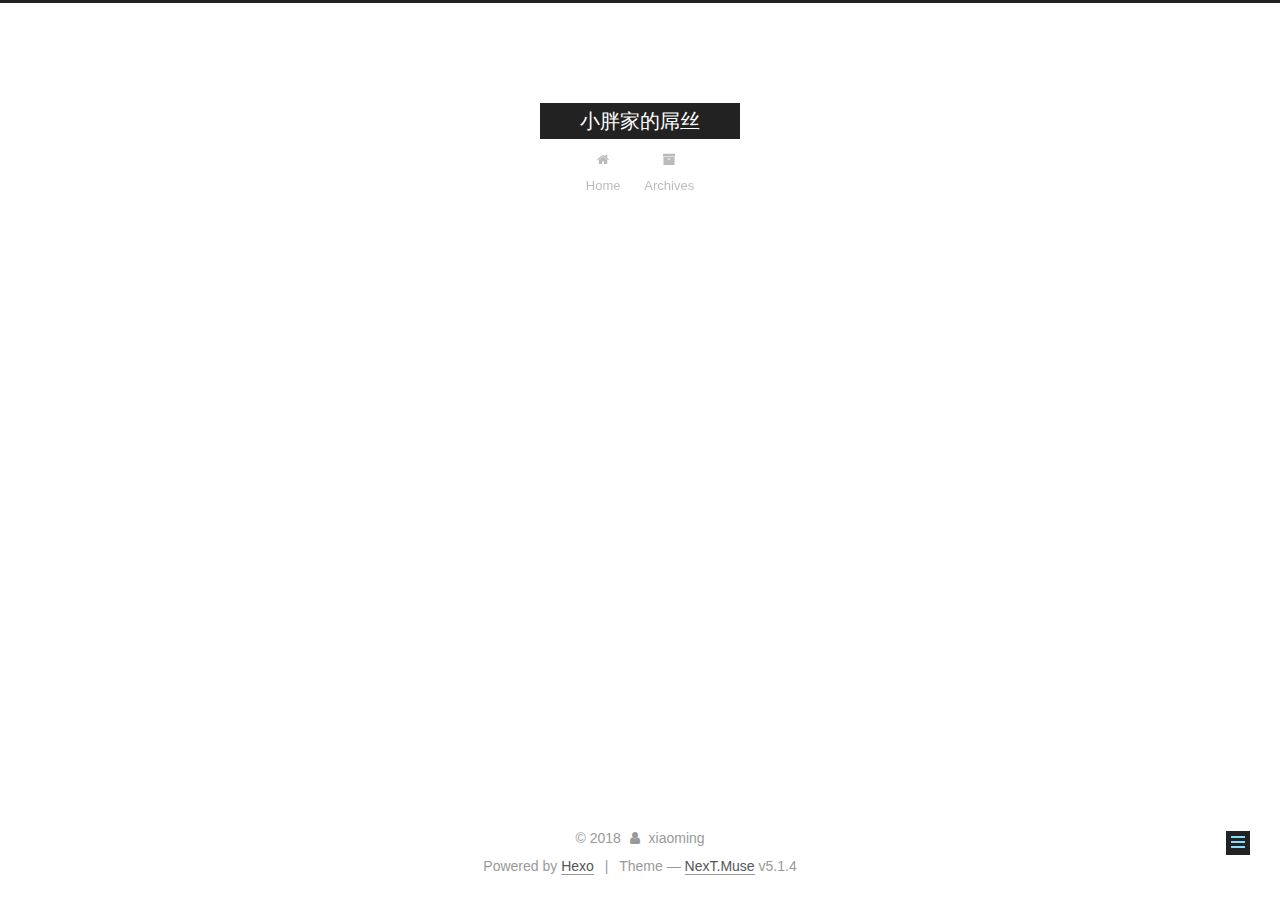
<file: 2018/04/26/test-one/index.html>
<!DOCTYPE html>



  


<html class="theme-next muse use-motion" lang="">
<head>
  <meta charset="UTF-8"/>
<meta http-equiv="X-UA-Compatible" content="IE=edge" />
<meta name="viewport" content="width=device-width, initial-scale=1, maximum-scale=1"/>
<meta name="theme-color" content="#222">









<meta http-equiv="Cache-Control" content="no-transform" />
<meta http-equiv="Cache-Control" content="no-siteapp" />
















  
  
  <link href="/lib/fancybox/source/jquery.fancybox.css?v=2.1.5" rel="stylesheet" type="text/css" />







<link href="/lib/font-awesome/css/font-awesome.min.css?v=4.6.2" rel="stylesheet" type="text/css" />

<link href="/css/main.css?v=5.1.4" rel="stylesheet" type="text/css" />


  <link rel="apple-touch-icon" sizes="180x180" href="/images/apple-touch-icon-next.png?v=5.1.4">


  <link rel="icon" type="image/png" sizes="32x32" href="/images/favicon-32x32-next.png?v=5.1.4">


  <link rel="icon" type="image/png" sizes="16x16" href="/images/favicon-16x16-next.png?v=5.1.4">


  <link rel="mask-icon" href="/images/logo.svg?v=5.1.4" color="#222">





  <meta name="keywords" content="Hexo, NexT" />










<meta name="description" content="学习记录和分享">
<meta name="keywords" content="java python spring">
<meta property="og:type" content="article">
<meta property="og:title" content="test-one">
<meta property="og:url" content="http://yoursite.com/2018/04/26/test-one/index.html">
<meta property="og:site_name" content="小胖家的屌丝">
<meta property="og:description" content="学习记录和分享">
<meta property="og:locale" content="default">
<meta property="og:updated_time" content="2018-04-26T13:55:16.608Z">
<meta name="twitter:card" content="summary">
<meta name="twitter:title" content="test-one">
<meta name="twitter:description" content="学习记录和分享">



<script type="text/javascript" id="hexo.configurations">
  var NexT = window.NexT || {};
  var CONFIG = {
    root: '/',
    scheme: 'Muse',
    version: '5.1.4',
    sidebar: {"position":"left","display":"post","offset":12,"b2t":false,"scrollpercent":false,"onmobile":false},
    fancybox: true,
    tabs: true,
    motion: {"enable":true,"async":false,"transition":{"post_block":"fadeIn","post_header":"slideDownIn","post_body":"slideDownIn","coll_header":"slideLeftIn","sidebar":"slideUpIn"}},
    duoshuo: {
      userId: '0',
      author: 'Author'
    },
    algolia: {
      applicationID: '',
      apiKey: '',
      indexName: '',
      hits: {"per_page":10},
      labels: {"input_placeholder":"Search for Posts","hits_empty":"We didn't find any results for the search: ${query}","hits_stats":"${hits} results found in ${time} ms"}
    }
  };
</script>



  <link rel="canonical" href="http://yoursite.com/2018/04/26/test-one/"/>





  <title>test-one | 小胖家的屌丝</title>
  








</head>

<body itemscope itemtype="http://schema.org/WebPage" lang="default">

  
  
    
  

  <div class="container sidebar-position-left page-post-detail">
    <div class="headband"></div>

    <header id="header" class="header" itemscope itemtype="http://schema.org/WPHeader">
      <div class="header-inner"><div class="site-brand-wrapper">
  <div class="site-meta ">
    

    <div class="custom-logo-site-title">
      <a href="/"  class="brand" rel="start">
        <span class="logo-line-before"><i></i></span>
        <span class="site-title">小胖家的屌丝</span>
        <span class="logo-line-after"><i></i></span>
      </a>
    </div>
      
        <p class="site-subtitle"></p>
      
  </div>

  <div class="site-nav-toggle">
    <button>
      <span class="btn-bar"></span>
      <span class="btn-bar"></span>
      <span class="btn-bar"></span>
    </button>
  </div>
</div>

<nav class="site-nav">
  

  
    <ul id="menu" class="menu">
      
        
        <li class="menu-item menu-item-home">
          <a href="/" rel="section">
            
              <i class="menu-item-icon fa fa-fw fa-home"></i> <br />
            
            Home
          </a>
        </li>
      
        
        <li class="menu-item menu-item-archives">
          <a href="/archives/" rel="section">
            
              <i class="menu-item-icon fa fa-fw fa-archive"></i> <br />
            
            Archives
          </a>
        </li>
      

      
    </ul>
  

  
</nav>



 </div>
    </header>

    <main id="main" class="main">
      <div class="main-inner">
        <div class="content-wrap">
          <div id="content" class="content">
            

  <div id="posts" class="posts-expand">
    

  

  
  
  

  <article class="post post-type-normal" itemscope itemtype="http://schema.org/Article">
  
  
  
  <div class="post-block">
    <link itemprop="mainEntityOfPage" href="http://yoursite.com/2018/04/26/test-one/">

    <span hidden itemprop="author" itemscope itemtype="http://schema.org/Person">
      <meta itemprop="name" content="xiaoming">
      <meta itemprop="description" content="">
      <meta itemprop="image" content="/images/avatar.gif">
    </span>

    <span hidden itemprop="publisher" itemscope itemtype="http://schema.org/Organization">
      <meta itemprop="name" content="小胖家的屌丝">
    </span>

    
      <header class="post-header">

        
        
          <h1 class="post-title" itemprop="name headline">test-one</h1>
        

        <div class="post-meta">
          <span class="post-time">
            
              <span class="post-meta-item-icon">
                <i class="fa fa-calendar-o"></i>
              </span>
              
                <span class="post-meta-item-text">Posted on</span>
              
              <time title="Post created" itemprop="dateCreated datePublished" datetime="2018-04-26T21:55:16+08:00">
                2018-04-26
              </time>
            

            

            
          </span>

          

          
            
          

          
          

          

          

          

        </div>
      </header>
    

    
    
    
    <div class="post-body" itemprop="articleBody">

      
      

      
        
      
    </div>
    
    
    

    

    

    

    <footer class="post-footer">
      

      
      
      

      
        <div class="post-nav">
          <div class="post-nav-next post-nav-item">
            
              <a href="/2018/04/26/hello-world/" rel="next" title="Hello World">
                <i class="fa fa-chevron-left"></i> Hello World
              </a>
            
          </div>

          <span class="post-nav-divider"></span>

          <div class="post-nav-prev post-nav-item">
            
          </div>
        </div>
      

      
      
    </footer>
  </div>
  
  
  
  </article>



    <div class="post-spread">
      
    </div>
  </div>


          </div>
          


          

  



        </div>
        
          
  
  <div class="sidebar-toggle">
    <div class="sidebar-toggle-line-wrap">
      <span class="sidebar-toggle-line sidebar-toggle-line-first"></span>
      <span class="sidebar-toggle-line sidebar-toggle-line-middle"></span>
      <span class="sidebar-toggle-line sidebar-toggle-line-last"></span>
    </div>
  </div>

  <aside id="sidebar" class="sidebar">
    
    <div class="sidebar-inner">

      

      

      <section class="site-overview-wrap sidebar-panel sidebar-panel-active">
        <div class="site-overview">
          <div class="site-author motion-element" itemprop="author" itemscope itemtype="http://schema.org/Person">
            
              <p class="site-author-name" itemprop="name">xiaoming</p>
              <p class="site-description motion-element" itemprop="description">学习记录和分享</p>
          </div>

          <nav class="site-state motion-element">

            
              <div class="site-state-item site-state-posts">
              
                <a href="/archives/">
              
                  <span class="site-state-item-count">2</span>
                  <span class="site-state-item-name">posts</span>
                </a>
              </div>
            

            

            

          </nav>

          

          

          
          

          
          

          

        </div>
      </section>

      

      

    </div>
  </aside>


        
      </div>
    </main>

    <footer id="footer" class="footer">
      <div class="footer-inner">
        <div class="copyright">&copy; <span itemprop="copyrightYear">2018</span>
  <span class="with-love">
    <i class="fa fa-user"></i>
  </span>
  <span class="author" itemprop="copyrightHolder">xiaoming</span>

  
</div>


  <div class="powered-by">Powered by <a class="theme-link" target="_blank" href="https://hexo.io">Hexo</a></div>



  <span class="post-meta-divider">|</span>



  <div class="theme-info">Theme &mdash; <a class="theme-link" target="_blank" href="https://github.com/iissnan/hexo-theme-next">NexT.Muse</a> v5.1.4</div>




        







        
      </div>
    </footer>

    
      <div class="back-to-top">
        <i class="fa fa-arrow-up"></i>
        
      </div>
    

    

  </div>

  

<script type="text/javascript">
  if (Object.prototype.toString.call(window.Promise) !== '[object Function]') {
    window.Promise = null;
  }
</script>









  












  
  
    <script type="text/javascript" src="/lib/jquery/index.js?v=2.1.3"></script>
  

  
  
    <script type="text/javascript" src="/lib/fastclick/lib/fastclick.min.js?v=1.0.6"></script>
  

  
  
    <script type="text/javascript" src="/lib/jquery_lazyload/jquery.lazyload.js?v=1.9.7"></script>
  

  
  
    <script type="text/javascript" src="/lib/velocity/velocity.min.js?v=1.2.1"></script>
  

  
  
    <script type="text/javascript" src="/lib/velocity/velocity.ui.min.js?v=1.2.1"></script>
  

  
  
    <script type="text/javascript" src="/lib/fancybox/source/jquery.fancybox.pack.js?v=2.1.5"></script>
  


  


  <script type="text/javascript" src="/js/src/utils.js?v=5.1.4"></script>

  <script type="text/javascript" src="/js/src/motion.js?v=5.1.4"></script>



  
  

  
  <script type="text/javascript" src="/js/src/scrollspy.js?v=5.1.4"></script>
<script type="text/javascript" src="/js/src/post-details.js?v=5.1.4"></script>



  


  <script type="text/javascript" src="/js/src/bootstrap.js?v=5.1.4"></script>



  


  




	





  





  












  





  

  

  

  
  

  

  

  

</body>
</html>
</file>
<file: css/main.css>
/* normalize.css v3.0.2 | MIT License | git.io/normalize */
html {
  font-family: sans-serif; /* 1 */
  -ms-text-size-adjust: 100%; /* 2 */
  -webkit-text-size-adjust: 100%; /* 2 */
}
body {
  margin: 0;
}
article,
aside,
details,
figcaption,
figure,
footer,
header,
hgroup,
main,
menu,
nav,
section,
summary {
  display: block;
}
audio,
canvas,
progress,
video {
  display: inline-block; /* 1 */
  vertical-align: baseline; /* 2 */
}
audio:not([controls]) {
  display: none;
  height: 0;
}
[hidden],
template {
  display: none;
}
a {
  background-color: transparent;
}
a:active,
a:hover {
  outline: 0;
}
abbr[title] {
  border-bottom: 1px dotted;
}
b,
strong {
  font-weight: bold;
}
dfn {
  font-style: italic;
}
h1 {
  font-size: 2em;
  margin: 0.67em 0;
}
mark {
  background: #ff0;
  color: #000;
}
small {
  font-size: 80%;
}
sub,
sup {
  font-size: 75%;
  line-height: 0;
  position: relative;
  vertical-align: baseline;
}
sup {
  top: -0.5em;
}
sub {
  bottom: -0.25em;
}
img {
  border: 0;
}
svg:not(:root) {
  overflow: hidden;
}
figure {
  margin: 1em 40px;
}
hr {
  -moz-box-sizing: content-box;
  box-sizing: content-box;
  height: 0;
}
pre {
  overflow: auto;
}
code,
kbd,
pre,
samp {
  font-family: monospace, monospace;
  font-size: 1em;
}
button,
input,
optgroup,
select,
textarea {
  color: inherit; /* 1 */
  font: inherit; /* 2 */
  margin: 0; /* 3 */
}
button {
  overflow: visible;
}
button,
select {
  text-transform: none;
}
button,
html input[type="button"],
input[type="reset"],
input[type="submit"] {
  -webkit-appearance: button; /* 2 */
  cursor: pointer; /* 3 */
}
button[disabled],
html input[disabled] {
  cursor: default;
}
button::-moz-focus-inner,
input::-moz-focus-inner {
  border: 0;
  padding: 0;
}
input {
  line-height: normal;
}
input[type="checkbox"],
input[type="radio"] {
  box-sizing: border-box; /* 1 */
  padding: 0; /* 2 */
}
input[type="number"]::-webkit-inner-spin-button,
input[type="number"]::-webkit-outer-spin-button {
  height: auto;
}
input[type="search"] {
  -webkit-appearance: textfield; /* 1 */
  -moz-box-sizing: content-box;
  -webkit-box-sizing: content-box; /* 2 */
  box-sizing: content-box;
}
input[type="search"]::-webkit-search-cancel-button,
input[type="search"]::-webkit-search-decoration {
  -webkit-appearance: none;
}
fieldset {
  border: 1px solid #c0c0c0;
  margin: 0 2px;
  padding: 0.35em 0.625em 0.75em;
}
legend {
  border: 0; /* 1 */
  padding: 0; /* 2 */
}
textarea {
  overflow: auto;
}
optgroup {
  font-weight: bold;
}
table {
  border-collapse: collapse;
  border-spacing: 0;
}
td,
th {
  padding: 0;
}
::selection {
  background: #262a30;
  color: #fff;
}
body {
  position: relative;
  font-family: 'Lato', "PingFang SC", "Microsoft YaHei", sans-serif;
  font-size: 14px;
  line-height: 2;
  color: #555;
  background: #fff;
}
@media (max-width: 767px) {
  body {
    padding-right: 0 !important;
  }
}
@media (min-width: 768px) and (max-width: 991px) {
  body {
    padding-right: 0 !important;
  }
}
@media (min-width: 1600px) {
  body {
    font-size: 16px;
  }
}
h1,
h2,
h3,
h4,
h5,
h6 {
  margin: 0;
  padding: 0;
  font-weight: bold;
  line-height: 1.5;
  font-family: 'Lato', "PingFang SC", "Microsoft YaHei", sans-serif;
}
h2,
h3,
h4,
h5,
h6 {
  margin: 20px 0 15px;
}
h1 {
  font-size: 22px;
}
@media (max-width: 767px) {
  h1 {
    font-size: 18px;
  }
}
h2 {
  font-size: 20px;
}
@media (max-width: 767px) {
  h2 {
    font-size: 16px;
  }
}
h3 {
  font-size: 18px;
}
@media (max-width: 767px) {
  h3 {
    font-size: 14px;
  }
}
h4 {
  font-size: 16px;
}
@media (max-width: 767px) {
  h4 {
    font-size: 12px;
  }
}
h5 {
  font-size: 14px;
}
@media (max-width: 767px) {
  h5 {
    font-size: 10px;
  }
}
h6 {
  font-size: 12px;
}
@media (max-width: 767px) {
  h6 {
    font-size: 8px;
  }
}
p {
  margin: 0 0 20px 0;
}
a {
  color: #555;
  text-decoration: none;
  outline: none;
  border-bottom: 1px solid #999;
  word-wrap: break-word;
}
a:hover {
  color: #222;
  border-bottom-color: #222;
}
blockquote {
  margin: 0;
  padding: 0;
}
img {
  display: block;
  margin: auto;
  max-width: 100%;
  height: auto;
}
hr {
  margin: 40px 0;
  height: 3px;
  border: none;
  background-color: #ddd;
  background-image: repeating-linear-gradient(-45deg, #fff, #fff 4px, transparent 4px, transparent 8px);
}
blockquote {
  padding: 0 15px;
  color: #666;
  border-left: 4px solid #ddd;
}
blockquote cite::before {
  content: "-";
  padding: 0 5px;
}
dt {
  font-weight: 700;
}
dd {
  margin: 0;
  padding: 0;
}
kbd {
  border: 1px solid #ccc;
  border-radius: 0.2em;
  box-shadow: 0.1em 0.1em 0.2em rgba(0,0,0,0.1);
  background-color: #f9f9f9;
  font-family: inherit;
  background-image: -webkit-linear-gradient(top, #eee, #fff, #eee);
  padding: 0.1em 0.3em;
  white-space: nowrap;
}
.text-left {
  text-align: left;
}
.text-center {
  text-align: center;
}
.text-right {
  text-align: right;
}
.text-justify {
  text-align: justify;
}
.text-nowrap {
  white-space: nowrap;
}
.text-lowercase {
  text-transform: lowercase;
}
.text-uppercase {
  text-transform: uppercase;
}
.text-capitalize {
  text-transform: capitalize;
}
.center-block {
  display: block;
  margin-left: auto;
  margin-right: auto;
}
.clearfix:before,
.clearfix:after {
  content: " ";
  display: table;
}
.clearfix:after {
  clear: both;
}
.pullquote {
  width: 45%;
}
.pullquote.left {
  float: left;
  margin-left: 5px;
  margin-right: 10px;
}
.pullquote.right {
  float: right;
  margin-left: 10px;
  margin-right: 5px;
}
.affix.affix.affix {
  position: fixed;
}
.translation {
  margin-top: -20px;
  font-size: 14px;
  color: #999;
}
.scrollbar-measure {
  width: 100px;
  height: 100px;
  overflow: scroll;
  position: absolute;
  top: -9999px;
}
.use-motion .motion-element {
  opacity: 0;
}
table {
  margin: 20px 0;
  width: 100%;
  border-collapse: collapse;
  border-spacing: 0;
  border: 1px solid #ddd;
  font-size: 14px;
  table-layout: fixed;
  word-wrap: break-all;
}
table>tbody>tr:nth-of-type(odd) {
  background-color: #f9f9f9;
}
table>tbody>tr:hover {
  background-color: #f5f5f5;
}
caption,
th,
td {
  padding: 8px;
  text-align: left;
  vertical-align: middle;
  font-weight: normal;
}
th,
td {
  border-bottom: 3px solid #ddd;
  border-right: 1px solid #eee;
}
th {
  padding-bottom: 10px;
  font-weight: 700;
}
td {
  border-bottom-width: 1px;
}
html,
body {
  height: 100%;
}
.container {
  position: relative;
  min-height: 100%;
}
.header-inner {
  margin: 0 auto;
  padding: 100px 0 70px;
  width: 700px;
}
@media (min-width: 1600px) {
  .container .header-inner {
    width: 900px;
  }
}
.main {
  padding-bottom: 150px;
}
.main-inner {
  margin: 0 auto;
  width: 700px;
}
@media (min-width: 1600px) {
  .container .main-inner {
    width: 900px;
  }
}
.footer {
  position: absolute;
  left: 0;
  bottom: 0;
  width: 100%;
  min-height: 50px;
}
.footer-inner {
  box-sizing: border-box;
  margin: 20px auto;
  width: 700px;
}
@media (min-width: 1600px) {
  .container .footer-inner {
    width: 900px;
  }
}
pre,
.highlight {
  overflow: auto;
  margin: 20px 0;
  padding: 0;
  font-size: 13px;
  color: #4d4d4c;
  background: #f7f7f7;
  line-height: 1.6;
}
pre,
code {
  font-family: consolas, Menlo, "PingFang SC", "Microsoft YaHei", monospace;
}
code {
  padding: 2px 4px;
  word-wrap: break-word;
  color: #555;
  background: #eee;
  border-radius: 3px;
  font-size: 13px;
}
pre {
  padding: 10px;
}
pre code {
  padding: 0;
  color: #4d4d4c;
  background: none;
  text-shadow: none;
}
.highlight {
  border-radius: 1px;
}
.highlight pre {
  border: none;
  margin: 0;
  padding: 10px 0;
}
.highlight table {
  margin: 0;
  width: auto;
  border: none;
}
.highlight td {
  border: none;
  padding: 0;
}
.highlight figcaption {
  font-size: 1em;
  color: #4d4d4c;
  line-height: 1em;
  margin-bottom: 1em;
}
.highlight figcaption:before,
.highlight figcaption:after {
  content: " ";
  display: table;
}
.highlight figcaption:after {
  clear: both;
}
.highlight figcaption a {
  float: right;
  color: #4d4d4c;
}
.highlight figcaption a:hover {
  border-bottom-color: #4d4d4c;
}
.highlight .gutter pre {
  padding-left: 10px;
  padding-right: 10px;
  color: #869194;
  text-align: right;
  background-color: #eff2f3;
}
.highlight .code pre {
  width: 100%;
  padding-left: 10px;
  padding-right: 10px;
  background-color: #f7f7f7;
}
.highlight .line {
  height: 20px;
}
.gutter {
  -webkit-user-select: none;
  -moz-user-select: none;
  -ms-user-select: none;
  user-select: none;
}
.gist table {
  width: auto;
}
.gist table td {
  border: none;
}
pre .deletion {
  background: #fdd;
}
pre .addition {
  background: #dfd;
}
pre .meta {
  color: #8959a8;
}
pre .comment {
  color: #8e908c;
}
pre .variable,
pre .attribute,
pre .tag,
pre .regexp,
pre .ruby .constant,
pre .xml .tag .title,
pre .xml .pi,
pre .xml .doctype,
pre .html .doctype,
pre .css .id,
pre .css .class,
pre .css .pseudo {
  color: #c82829;
}
pre .number,
pre .preprocessor,
pre .built_in,
pre .literal,
pre .params,
pre .constant,
pre .command {
  color: #f5871f;
}
pre .ruby .class .title,
pre .css .rules .attribute,
pre .string,
pre .value,
pre .inheritance,
pre .header,
pre .ruby .symbol,
pre .xml .cdata,
pre .special,
pre .number,
pre .formula {
  color: #718c00;
}
pre .title,
pre .css .hexcolor {
  color: #3e999f;
}
pre .function,
pre .python .decorator,
pre .python .title,
pre .ruby .function .title,
pre .ruby .title .keyword,
pre .perl .sub,
pre .javascript .title,
pre .coffeescript .title {
  color: #4271ae;
}
pre .keyword,
pre .javascript .function {
  color: #8959a8;
}
.full-image.full-image.full-image.full-image {
  border: none;
  max-width: 100%;
  width: auto;
  margin: 20px auto 25px;
}
@media (min-width: 992px) {
  .full-image.full-image.full-image.full-image {
    max-width: none;
    width: 110%;
    margin: 25px -5%;
  }
}
.blockquote-center,
.page-home .post-type-quote blockquote,
.page-post-detail .post-type-quote blockquote {
  position: relative;
  margin: 40px 0;
  padding: 0;
  border-left: none;
  text-align: center;
}
.blockquote-center::before,
.page-home .post-type-quote blockquote::before,
.page-post-detail .post-type-quote blockquote::before,
.blockquote-center::after,
.page-home .post-type-quote blockquote::after,
.page-post-detail .post-type-quote blockquote::after {
  position: absolute;
  content: ' ';
  display: block;
  width: 100%;
  height: 24px;
  opacity: 0.2;
  background-repeat: no-repeat;
  background-position: 0 -6px;
  background-size: 22px 22px;
}
.blockquote-center::before,
.page-home .post-type-quote blockquote::before,
.page-post-detail .post-type-quote blockquote::before {
  top: -20px;
  background-image: url("../images/quote-l.svg");
  border-top: 1px solid #ccc;
}
.blockquote-center::after,
.page-home .post-type-quote blockquote::after,
.page-post-detail .post-type-quote blockquote::after {
  bottom: -20px;
  background-image: url("../images/quote-r.svg");
  border-bottom: 1px solid #ccc;
  background-position: 100% 8px;
}
.blockquote-center p,
.page-home .post-type-quote blockquote p,
.page-post-detail .post-type-quote blockquote p,
.blockquote-center div,
.page-home .post-type-quote blockquote div,
.page-post-detail .post-type-quote blockquote div {
  text-align: center;
}
.post .post-body .group-picture img {
  box-sizing: border-box;
  padding: 0 3px;
  border: none;
}
.post .group-picture-row {
  overflow: hidden;
  margin-top: 6px;
}
.post .group-picture-row:first-child {
  margin-top: 0;
}
.post .group-picture-column {
  float: left;
}
.page-post-detail .post-body .group-picture-column {
  float: none;
  margin-top: 10px;
  width: auto !important;
}
.page-post-detail .post-body .group-picture-column img {
  margin: 0 auto;
}
.page-archive .group-picture-container {
  overflow: hidden;
}
.page-archive .group-picture-row {
  float: left;
}
.page-archive .group-picture-row:first-child {
  margin-top: 6px;
}
.page-archive .group-picture-column {
  max-width: 150px;
  max-height: 150px;
}
.post-body .note {
  position: relative;
  padding: 15px;
  margin-bottom: 20px;
  border: 1px solid #eee;
  border-left-width: 5px;
  border-radius: 3px;
}
.post-body .note h2,
.post-body .note h3,
.post-body .note h4,
.post-body .note h5,
.post-body .note h6 {
  margin-top: 0;
  margin-bottom: 0;
  border-bottom: initial;
  padding-top: 0 !important;
}
.post-body .note p:first-child,
.post-body .note ul:first-child,
.post-body .note ol:first-child,
.post-body .note table:first-child,
.post-body .note pre:first-child,
.post-body .note blockquote:first-child {
  margin-top: 0;
}
.post-body .note p:last-child,
.post-body .note ul:last-child,
.post-body .note ol:last-child,
.post-body .note table:last-child,
.post-body .note pre:last-child,
.post-body .note blockquote:last-child {
  margin-bottom: 0;
}
.post-body .note.default {
  border-left-color: #777;
}
.post-body .note.default h2,
.post-body .note.default h3,
.post-body .note.default h4,
.post-body .note.default h5,
.post-body .note.default h6 {
  color: #777;
}
.post-body .note.primary {
  border-left-color: #6f42c1;
}
.post-body .note.primary h2,
.post-body .note.primary h3,
.post-body .note.primary h4,
.post-body .note.primary h5,
.post-body .note.primary h6 {
  color: #6f42c1;
}
.post-body .note.info {
  border-left-color: #428bca;
}
.post-body .note.info h2,
.post-body .note.info h3,
.post-body .note.info h4,
.post-body .note.info h5,
.post-body .note.info h6 {
  color: #428bca;
}
.post-body .note.success {
  border-left-color: #5cb85c;
}
.post-body .note.success h2,
.post-body .note.success h3,
.post-body .note.success h4,
.post-body .note.success h5,
.post-body .note.success h6 {
  color: #5cb85c;
}
.post-body .note.warning {
  border-left-color: #f0ad4e;
}
.post-body .note.warning h2,
.post-body .note.warning h3,
.post-body .note.warning h4,
.post-body .note.warning h5,
.post-body .note.warning h6 {
  color: #f0ad4e;
}
.post-body .note.danger {
  border-left-color: #d9534f;
}
.post-body .note.danger h2,
.post-body .note.danger h3,
.post-body .note.danger h4,
.post-body .note.danger h5,
.post-body .note.danger h6 {
  color: #d9534f;
}
.post-body .label {
  display: inline;
  padding: 0 2px;
  white-space: nowrap;
}
.post-body .label.default {
  background-color: #f0f0f0;
}
.post-body .label.primary {
  background-color: #efe6f7;
}
.post-body .label.info {
  background-color: #e5f2f8;
}
.post-body .label.success {
  background-color: #e7f4e9;
}
.post-body .label.warning {
  background-color: #fcf6e1;
}
.post-body .label.danger {
  background-color: #fae8eb;
}
.post-body .tabs {
  position: relative;
  display: block;
  margin-bottom: 20px;
  padding-top: 10px;
}
.post-body .tabs ul.nav-tabs {
  margin: 0;
  padding: 0;
  display: flex;
  margin-bottom: -1px;
}
@media (max-width: 413px) {
  .post-body .tabs ul.nav-tabs {
    display: block;
    margin-bottom: 5px;
  }
}
.post-body .tabs ul.nav-tabs li.tab {
  list-style-type: none !important;
  margin: 0 0.25em 0 0;
  border-top: 3px solid transparent;
  border-left: 1px solid transparent;
  border-right: 1px solid transparent;
}
@media (max-width: 413px) {
  .post-body .tabs ul.nav-tabs li.tab {
    margin: initial;
    border-top: 1px solid transparent;
    border-left: 3px solid transparent;
    border-right: 1px solid transparent;
    border-bottom: 1px solid transparent;
  }
}
.post-body .tabs ul.nav-tabs li.tab a {
  outline: 0;
  border-bottom: initial;
  display: block;
  line-height: 1.8em;
  padding: 0.25em 0.75em;
  transition-duration: 0.2s;
  transition-timing-function: ease-out;
  transition-delay: 0s;
}
.post-body .tabs ul.nav-tabs li.tab a i {
  width: 1.285714285714286em;
}
.post-body .tabs ul.nav-tabs li.tab.active {
  border-top: 3px solid #fc6423;
  border-left: 1px solid #ddd;
  border-right: 1px solid #ddd;
  background-color: #fff;
}
@media (max-width: 413px) {
  .post-body .tabs ul.nav-tabs li.tab.active {
    border-top: 1px solid #ddd;
    border-left: 3px solid #fc6423;
    border-right: 1px solid #ddd;
    border-bottom: 1px solid #ddd;
  }
}
.post-body .tabs ul.nav-tabs li.tab.active a {
  cursor: default;
  color: #555;
}
.post-body .tabs .tab-content {
  background-color: #fff;
}
.post-body .tabs .tab-content .tab-pane {
  border: 1px solid #ddd;
  padding: 20px 20px 0 20px;
}
.post-body .tabs .tab-content .tab-pane:not(.active) {
  display: none !important;
}
.post-body .tabs .tab-content .tab-pane.active {
  display: block !important;
}
.btn {
  display: inline-block;
  padding: 0 20px;
  font-size: 14px;
  color: #fff;
  background: #222;
  border: 2px solid #222;
  text-decoration: none;
  border-radius: 0;
  transition-property: background-color;
  transition-duration: 0.2s;
  transition-timing-function: ease-in-out;
  transition-delay: 0s;
  line-height: 2;
}
.btn:hover {
  border-color: #222;
  color: #222;
  background: #fff;
}
.btn +.btn {
  margin: 0 0 8px 8px;
}
.btn .fa-fw {
  width: 1.285714285714286em;
  text-align: left;
}
.btn-bar {
  display: block;
  width: 22px;
  height: 2px;
  background: #555;
  border-radius: 1px;
}
.btn-bar+.btn-bar {
  margin-top: 4px;
}
.pagination {
  margin: 120px 0 40px;
  text-align: center;
  border-top: 1px solid #eee;
}
.page-number-basic,
.pagination .prev,
.pagination .next,
.pagination .page-number,
.pagination .space {
  display: inline-block;
  position: relative;
  top: -1px;
  margin: 0 10px;
  padding: 0 11px;
}
@media (max-width: 767px) {
  .page-number-basic,
  .pagination .prev,
  .pagination .next,
  .pagination .page-number,
  .pagination .space {
    margin: 0 5px;
  }
}
.pagination .prev,
.pagination .next,
.pagination .page-number {
  border-bottom: 0;
  border-top: 1px solid #eee;
  transition-property: border-color;
  transition-duration: 0.2s;
  transition-timing-function: ease-in-out;
  transition-delay: 0s;
}
.pagination .prev:hover,
.pagination .next:hover,
.pagination .page-number:hover {
  border-top-color: #222;
}
.pagination .space {
  padding: 0;
  margin: 0;
}
.pagination .prev {
  margin-left: 0;
}
.pagination .next {
  margin-right: 0;
}
.pagination .page-number.current {
  color: #fff;
  background: #ccc;
  border-top-color: #ccc;
}
@media (max-width: 767px) {
  .pagination {
    border-top: none;
  }
  .pagination .prev,
  .pagination .next,
  .pagination .page-number {
    margin-bottom: 10px;
    border-top: 0;
    border-bottom: 1px solid #eee;
    padding: 0 10px;
  }
  .pagination .prev:hover,
  .pagination .next:hover,
  .pagination .page-number:hover {
    border-bottom-color: #222;
  }
}
.comments {
  margin: 60px 20px 0;
}
.tag-cloud {
  text-align: center;
}
.tag-cloud a {
  display: inline-block;
  margin: 10px;
}
.back-to-top {
  box-sizing: border-box;
  position: fixed;
  bottom: -100px;
  right: 30px;
  z-index: 1050;
  padding: 0 6px;
  width: 24px;
  background: #222;
  font-size: 12px;
  opacity: 1;
  color: #fff;
  cursor: pointer;
  text-align: center;
  -webkit-transform: translateZ(0);
  transition-property: bottom;
  transition-duration: 0.2s;
  transition-timing-function: ease-in-out;
  transition-delay: 0s;
}
@media (min-width: 768px) and (max-width: 991px) {
  .back-to-top {
    display: none !important;
  }
}
@media (max-width: 767px) {
  .back-to-top {
    display: none !important;
  }
}
.back-to-top.back-to-top-on {
  bottom: 19px;
}
.header {
  background: transparent;
}
.header-inner {
  position: relative;
}
.headband {
  height: 3px;
  background: #222;
}
.site-meta {
  margin: 0;
  text-align: center;
}
@media (max-width: 767px) {
  .site-meta {
    text-align: center;
  }
}
.brand {
  position: relative;
  display: inline-block;
  padding: 0 40px;
  color: #fff;
  background: #222;
  border-bottom: none;
}
.brand:hover {
  color: #fff;
}
.logo {
  display: inline-block;
  margin-right: 5px;
  line-height: 36px;
  vertical-align: top;
}
.site-title {
  display: inline-block;
  vertical-align: top;
  line-height: 36px;
  font-size: 20px;
  font-weight: normal;
  font-family: 'Lato', "PingFang SC", "Microsoft YaHei", sans-serif;
}
.site-subtitle {
  margin-top: 10px;
  font-size: 13px;
  color: #999;
}
.use-motion .brand {
  opacity: 0;
}
.use-motion .logo,
.use-motion .site-title,
.use-motion .site-subtitle {
  opacity: 0;
  position: relative;
  top: -10px;
}
.site-nav-toggle {
  display: none;
  position: absolute;
  top: 10px;
  left: 10px;
}
@media (max-width: 767px) {
  .site-nav-toggle {
    display: block;
  }
}
.site-nav-toggle button {
  margin-top: 2px;
  padding: 9px 10px;
  background: transparent;
  border: none;
}
@media (max-width: 767px) {
  .site-nav {
    display: none;
    margin: 0 -10px;
    padding: 0 10px;
    clear: both;
    border-top: 1px solid #ddd;
  }
}
@media (min-width: 768px) and (max-width: 991px) {
  .site-nav {
    display: block !important;
  }
}
@media (min-width: 992px) {
  .site-nav {
    display: block !important;
  }
}
.menu {
  margin-top: 20px;
  padding-left: 0;
  text-align: center;
}
.menu .menu-item {
  display: inline-block;
  margin: 0 10px;
  list-style: none;
}
@media screen and (max-width: 767px) {
  .menu .menu-item {
    margin-top: 10px;
  }
}
.menu .menu-item a {
  display: block;
  font-size: 13px;
  line-height: inherit;
  border-bottom: 1px solid transparent;
  transition-property: border-color;
  transition-duration: 0.2s;
  transition-timing-function: ease-in-out;
  transition-delay: 0s;
}
.menu .menu-item a:hover {
  border-bottom-color: #222;
}
.menu .menu-item .fa {
  margin-right: 5px;
}
.use-motion .menu-item {
  opacity: 0;
}
.post-body {
  font-family: 'Lato', "PingFang SC", "Microsoft YaHei", sans-serif;
}
@media (max-width: 767px) {
  .post-body {
    word-break: break-word;
  }
}
.post-body .fancybox img {
  display: block !important;
  margin: 0 auto;
  cursor: pointer;
  cursor: zoom-in;
  cursor: -webkit-zoom-in;
}
.post-body .image-caption,
.post-body .figure .caption {
  margin: -20px auto 15px;
  text-align: center;
  font-size: 14px;
  color: #999;
  font-weight: bold;
  line-height: 1;
}
.post-sticky-flag {
  display: inline-block;
  font-size: 16px;
  -ms-transform: rotate(30deg);
  -webkit-transform: rotate(30deg);
  -moz-transform: rotate(30deg);
  -ms-transform: rotate(30deg);
  -o-transform: rotate(30deg);
  transform: rotate(30deg);
}
.use-motion .post-block,
.use-motion .pagination,
.use-motion .comments {
  opacity: 0;
}
.use-motion .post-header {
  opacity: 0;
}
.use-motion .post-body {
  opacity: 0;
}
.use-motion .collection-title {
  opacity: 0;
}
.posts-expand {
  padding-top: 40px;
}
@media (max-width: 767px) {
  .posts-expand {
    margin: 0 20px;
  }
  .post-body pre .gutter pre {
    padding-right: 10px;
  }
  .post-body .highlight {
    margin-left: 0px;
    margin-right: 0px;
    padding: 0;
  }
  .post-body .highlight .gutter pre {
    padding-right: 10px;
  }
}
@media (min-width: 992px) {
  .posts-expand .post-body {
    text-align: justify;
  }
}
.posts-expand .post-body h2,
.posts-expand .post-body h3,
.posts-expand .post-body h4,
.posts-expand .post-body h5,
.posts-expand .post-body h6 {
  padding-top: 10px;
}
.posts-expand .post-body h2 .header-anchor,
.posts-expand .post-body h3 .header-anchor,
.posts-expand .post-body h4 .header-anchor,
.posts-expand .post-body h5 .header-anchor,
.posts-expand .post-body h6 .header-anchor {
  float: right;
  margin-left: 10px;
  color: #ccc;
  border-bottom-style: none;
  visibility: hidden;
}
.posts-expand .post-body h2 .header-anchor:hover,
.posts-expand .post-body h3 .header-anchor:hover,
.posts-expand .post-body h4 .header-anchor:hover,
.posts-expand .post-body h5 .header-anchor:hover,
.posts-expand .post-body h6 .header-anchor:hover {
  color: inherit;
}
.posts-expand .post-body h2:hover .header-anchor,
.posts-expand .post-body h3:hover .header-anchor,
.posts-expand .post-body h4:hover .header-anchor,
.posts-expand .post-body h5:hover .header-anchor,
.posts-expand .post-body h6:hover .header-anchor {
  visibility: visible;
}
.posts-expand .post-body ul li {
  list-style: circle;
}
.posts-expand .post-body img {
  box-sizing: border-box;
  margin: auto;
  padding: 3px;
  border: 1px solid #ddd;
}
.posts-expand .post-body .fancybox img {
  margin: 0 auto 25px;
}
@media (max-width: 767px) {
  .posts-collapse {
    margin: 0 20px;
  }
  .posts-collapse .post-title,
  .posts-collapse .post-meta {
    display: block;
    width: auto;
    text-align: left;
  }
}
.posts-collapse {
  position: relative;
  z-index: 1010;
  margin-left: 55px;
}
.posts-collapse::after {
  content: " ";
  position: absolute;
  top: 20px;
  left: 0;
  margin-left: -2px;
  width: 4px;
  height: 100%;
  background: #f5f5f5;
  z-index: -1;
}
@media (max-width: 767px) {
  .posts-collapse {
    margin: 0 20px;
  }
}
.posts-collapse .collection-title {
  position: relative;
  margin: 60px 0;
}
.posts-collapse .collection-title h1,
.posts-collapse .collection-title h2 {
  margin-left: 20px;
}
.posts-collapse .collection-title small {
  color: #bbb;
  margin-left: 5px;
}
.posts-collapse .collection-title::before {
  content: " ";
  position: absolute;
  left: 0;
  top: 50%;
  margin-left: -4px;
  margin-top: -4px;
  width: 8px;
  height: 8px;
  background: #bbb;
  border-radius: 50%;
}
.posts-collapse .post {
  margin: 30px 0;
}
.posts-collapse .post-header {
  position: relative;
  transition-duration: 0.2s;
  transition-timing-function: ease-in-out;
  transition-delay: 0s;
  transition-property: border;
  border-bottom: 1px dashed #ccc;
}
.posts-collapse .post-header::before {
  content: " ";
  position: absolute;
  left: 0;
  top: 12px;
  width: 6px;
  height: 6px;
  margin-left: -4px;
  background: #bbb;
  border-radius: 50%;
  border: 1px solid #fff;
  transition-duration: 0.2s;
  transition-timing-function: ease-in-out;
  transition-delay: 0s;
  transition-property: background;
}
.posts-collapse .post-header:hover {
  border-bottom-color: #666;
}
.posts-collapse .post-header:hover::before {
  background: #222;
}
.posts-collapse .post-meta {
  position: absolute;
  font-size: 12px;
  left: 20px;
  top: 5px;
}
.posts-collapse .post-comments-count {
  display: none;
}
.posts-collapse .post-title {
  margin-left: 60px;
  font-size: 16px;
  font-weight: normal;
  line-height: inherit;
}
.posts-collapse .post-title::after {
  margin-left: 3px;
  opacity: 0.6;
}
.posts-collapse .post-title a {
  color: #666;
  border-bottom: none;
}
.page-home .post-type-quote .post-header,
.page-post-detail .post-type-quote .post-header,
.page-home .post-type-quote .post-tags,
.page-post-detail .post-type-quote .post-tags {
  display: none;
}
.posts-expand .post-title {
  text-align: center;
  word-break: break-word;
  font-weight: 400;
}
.posts-expand .post-title-link {
  display: inline-block;
  position: relative;
  color: #555;
  border-bottom: none;
  line-height: 1.2;
  vertical-align: top;
}
.posts-expand .post-title-link::before {
  content: "";
  position: absolute;
  width: 100%;
  height: 2px;
  bottom: 0;
  left: 0;
  background-color: #000;
  visibility: hidden;
  -webkit-transform: scaleX(0);
  -moz-transform: scaleX(0);
  -ms-transform: scaleX(0);
  -o-transform: scaleX(0);
  transform: scaleX(0);
  transition-duration: 0.2s;
  transition-timing-function: ease-in-out;
  transition-delay: 0s;
}
.posts-expand .post-title-link:hover::before {
  visibility: visible;
  -webkit-transform: scaleX(1);
  -moz-transform: scaleX(1);
  -ms-transform: scaleX(1);
  -o-transform: scaleX(1);
  transform: scaleX(1);
}
.posts-expand .post-title-link .fa {
  font-size: 16px;
}
.posts-expand .post-meta {
  margin: 3px 0 60px 0;
  color: #999;
  font-family: 'Lato', "PingFang SC", "Microsoft YaHei", sans-serif;
  font-size: 12px;
  text-align: center;
}
.posts-expand .post-meta .post-category-list {
  display: inline-block;
  margin: 0;
  padding: 3px;
}
.posts-expand .post-meta .post-category-list-link {
  color: #999;
}
.posts-expand .post-meta .post-description {
  font-size: 14px;
  margin-top: 2px;
}
.post-meta-divider {
  margin: 0 0.5em;
}
.post-meta-item-icon {
  margin-right: 3px;
}
@media (min-width: 768px) and (max-width: 991px) {
  .post-meta-item-icon {
    display: inline-block;
  }
}
@media (max-width: 767px) {
  .post-meta-item-icon {
    display: inline-block;
  }
}
@media (min-width: 768px) and (max-width: 991px) {
  .post-meta-item-text {
    display: none;
  }
}
@media (max-width: 767px) {
  .post-meta-item-text {
    display: none;
  }
}
@media (max-width: 767px) {
  .posts-expand .post-comments-count {
    display: none;
  }
}
.post-button {
  margin-top: 40px;
}
.posts-expand .post-tags {
  margin-top: 40px;
  text-align: center;
}
.posts-expand .post-tags a {
  display: inline-block;
  margin-right: 10px;
  font-size: 13px;
}
.post-nav {
  display: table;
  margin-top: 15px;
  width: 100%;
  border-top: 1px solid #eee;
}
.post-nav-divider {
  display: table-cell;
  width: 10%;
}
.post-nav-item {
  display: table-cell;
  padding: 10px 0 0 0;
  width: 45%;
  vertical-align: top;
}
.post-nav-item a {
  position: relative;
  display: block;
  line-height: 25px;
  font-size: 14px;
  color: #555;
  border-bottom: none;
}
.post-nav-item a:hover {
  color: #222;
  border-bottom: none;
}
.post-nav-item a:active {
  top: 2px;
}
.post-nav-item .fa {
  position: absolute;
  top: 8px;
  left: 0;
  font-size: 12px;
}
.post-nav-next a {
  padding-left: 15px;
}
.post-nav-prev {
  text-align: right;
}
.post-nav-prev a {
  padding-right: 15px;
}
.post-nav-prev .fa {
  right: 0;
  left: auto;
}
.posts-expand .post-eof {
  display: block;
  margin: 80px auto 60px;
  width: 8%;
  height: 1px;
  background: #ccc;
  text-align: center;
}
.post:last-child .post-eof.post-eof.post-eof {
  display: none;
}
.post-gallery {
  display: table;
  table-layout: fixed;
  width: 100%;
  border-collapse: separate;
}
.post-gallery-row {
  display: table-row;
}
.post-gallery .post-gallery-img {
  display: table-cell;
  text-align: center;
  vertical-align: middle;
  border: none;
}
.post-gallery .post-gallery-img img {
  max-width: 100%;
  max-height: 100%;
  border: none;
}
.fancybox-close,
.fancybox-close:hover {
  border: none;
}
.rtl.post-body p,
.rtl.post-body a,
.rtl.post-body h1,
.rtl.post-body h2,
.rtl.post-body h3,
.rtl.post-body h4,
.rtl.post-body h5,
.rtl.post-body h6,
.rtl.post-body li,
.rtl.post-body ul,
.rtl.post-body ol {
  direction: rtl;
  font-family: UKIJ Ekran;
}
.rtl.post-title {
  font-family: UKIJ Ekran;
}
.sidebar {
  position: fixed;
  right: 0;
  top: 0;
  bottom: 0;
  width: 0;
  z-index: 1040;
  box-shadow: inset 0 2px 6px #000;
  background: #222;
  -webkit-transform: translateZ(0);
}
.sidebar a {
  color: #999;
  border-bottom-color: #555;
}
.sidebar a:hover {
  color: #eee;
}
@media (min-width: 768px) and (max-width: 991px) {
  .sidebar {
    display: none !important;
  }
}
@media (max-width: 767px) {
  .sidebar {
    display: none !important;
  }
}
.sidebar-inner {
  position: relative;
  padding: 20px 10px;
  color: #999;
  text-align: center;
}
.site-overview-wrap {
  overflow: hidden;
}
.site-overview {
  overflow-y: auto;
  overflow-x: hidden;
}
.sidebar-toggle {
  position: fixed;
  right: 30px;
  bottom: 45px;
  width: 14px;
  height: 14px;
  padding: 5px;
  background: #222;
  line-height: 0;
  z-index: 1050;
  cursor: pointer;
  -webkit-transform: translateZ(0);
}
@media (min-width: 768px) and (max-width: 991px) {
  .sidebar-toggle {
    display: none !important;
  }
}
@media (max-width: 767px) {
  .sidebar-toggle {
    display: none !important;
  }
}
.sidebar-toggle-line {
  position: relative;
  display: inline-block;
  vertical-align: top;
  height: 2px;
  width: 100%;
  background: #fff;
  margin-top: 3px;
}
.sidebar-toggle-line:first-child {
  margin-top: 0;
}
.site-author-image {
  display: block;
  margin: 0 auto;
  padding: 2px;
  max-width: 96px;
  height: auto;
  border: 2px solid #333;
}
.site-author-name {
  margin: 5px 0 0;
  text-align: center;
  color: #f5f5f5;
  font-weight: normal;
}
.site-description {
  margin-top: 5px;
  text-align: center;
  font-size: 14px;
  color: #999;
}
.site-state {
  overflow: hidden;
  line-height: 1.4;
  white-space: nowrap;
  text-align: center;
}
.site-state-item {
  display: inline-block;
  padding: 0 15px;
  border-left: 1px solid #333;
}
.site-state-item:first-child {
  border-left: none;
}
.site-state-item a {
  border-bottom: none;
}
.site-state-item-count {
  display: block;
  text-align: center;
  color: inherit;
  font-weight: 600;
  font-size: 18px;
}
.site-state-item-name {
  font-size: 13px;
  color: inherit;
}
.feed-link {
  margin-top: 20px;
}
.feed-link a {
  display: inline-block;
  padding: 0 15px;
  color: #fc6423;
  border: 1px solid #fc6423;
  border-radius: 4px;
}
.feed-link a i {
  color: #fc6423;
  font-size: 14px;
}
.feed-link a:hover {
  color: #fff;
  background: #fc6423;
}
.feed-link a:hover i {
  color: #fff;
}
.links-of-author {
  margin-top: 20px;
}
.links-of-author a {
  display: inline-block;
  vertical-align: middle;
  margin-right: 10px;
  margin-bottom: 10px;
  border-bottom-color: #555;
  font-size: 13px;
}
.links-of-author a:before {
  display: inline-block;
  vertical-align: middle;
  margin-right: 3px;
  content: " ";
  width: 4px;
  height: 4px;
  border-radius: 50%;
  background: #0f8eff;
}
.links-of-blogroll {
  font-size: 13px;
}
.links-of-blogroll-title {
  margin-top: 20px;
  font-size: 14px;
  font-weight: 600;
}
.links-of-blogroll-list {
  margin: 0;
  padding: 0;
  list-style: none;
}
.links-of-blogroll-item {
  padding: 2px 10px;
}
.links-of-blogroll-item a {
  max-width: 280px;
  box-sizing: border-box;
  display: inline-block;
  overflow: hidden;
  white-space: nowrap;
  text-overflow: ellipsis;
}
.sidebar-nav {
  margin: 0 0 20px;
  padding-left: 0;
}
.sidebar-nav li {
  display: inline-block;
  cursor: pointer;
  border-bottom: 1px solid transparent;
  font-size: 14px;
  color: #555;
}
.sidebar-nav li:hover {
  color: #f5f5f5;
}
.page-post-detail .sidebar-nav-toc {
  padding: 0 5px;
}
.page-post-detail .sidebar-nav-overview {
  margin-left: 10px;
}
.sidebar-nav .sidebar-nav-active {
  color: #87daff;
  border-bottom-color: #87daff;
}
.sidebar-nav .sidebar-nav-active:hover {
  color: #87daff;
}
.sidebar-panel {
  display: none;
}
.sidebar-panel-active {
  display: block;
}
.post-toc-empty {
  font-size: 14px;
  color: #666;
}
.post-toc-wrap {
  overflow: hidden;
}
.post-toc {
  overflow: auto;
}
.post-toc ol {
  margin: 0;
  padding: 0 2px 5px 10px;
  text-align: left;
  list-style: none;
  font-size: 14px;
}
.post-toc ol > ol {
  padding-left: 0;
}
.post-toc ol a {
  transition-duration: 0.2s;
  transition-timing-function: ease-in-out;
  transition-delay: 0s;
  transition-property: all;
  color: #999;
  border-bottom-color: #555;
}
.post-toc ol a:hover {
  color: #ccc;
  border-bottom-color: #ccc;
}
.post-toc .nav-item {
  overflow: hidden;
  text-overflow: ellipsis;
  text-align: justify;
  white-space: nowrap;
  line-height: 1.8;
}
.post-toc .nav .nav-child {
  display: none;
}
.post-toc .nav .active > .nav-child {
  display: block;
}
.post-toc .nav .active-current > .nav-child {
  display: block;
}
.post-toc .nav .active-current > .nav-child > .nav-item {
  display: block;
}
.post-toc .nav .active > a {
  color: #87daff;
  border-bottom-color: #87daff;
}
.post-toc .nav .active-current > a {
  color: #87daff;
}
.post-toc .nav .active-current > a:hover {
  color: #87daff;
}
.footer {
  font-size: 14px;
  color: #999;
}
.footer img {
  border: none;
}
.footer-inner {
  text-align: center;
}
.with-love {
  display: inline-block;
  margin: 0 5px;
}
.powered-by,
.theme-info {
  display: inline-block;
}
.cc-license {
  margin-top: 10px;
  text-align: center;
}
.cc-license .cc-opacity {
  opacity: 0.7;
  border-bottom: none;
}
.cc-license .cc-opacity:hover {
  opacity: 0.9;
}
.cc-license img {
  display: inline-block;
}
.theme-next #ds-thread #ds-reset {
  color: #555;
}
.theme-next #ds-thread #ds-reset .ds-replybox {
  margin-bottom: 30px;
}
.theme-next #ds-thread #ds-reset .ds-replybox .ds-avatar,
.theme-next #ds-reset .ds-avatar img {
  box-shadow: none;
}
.theme-next #ds-thread #ds-reset .ds-textarea-wrapper {
  border-color: #c7d4e1;
  background: none;
  border-top-right-radius: 3px;
  border-top-left-radius: 3px;
}
.theme-next #ds-thread #ds-reset .ds-textarea-wrapper textarea {
  height: 60px;
}
.theme-next #ds-reset .ds-rounded-top {
  border-radius: 0;
}
.theme-next #ds-thread #ds-reset .ds-post-toolbar {
  box-sizing: border-box;
  border: 1px solid #c7d4e1;
  background: #f6f8fa;
}
.theme-next #ds-thread #ds-reset .ds-post-options {
  height: 40px;
  border: none;
  background: none;
}
.theme-next #ds-thread #ds-reset .ds-toolbar-buttons {
  top: 11px;
}
.theme-next #ds-thread #ds-reset .ds-sync {
  top: 5px;
}
.theme-next #ds-thread #ds-reset .ds-post-button {
  top: 4px;
  right: 5px;
  width: 90px;
  height: 30px;
  border: 1px solid #c5ced7;
  border-radius: 3px;
  background-image: linear-gradient(#fbfbfc, #f5f7f9);
  color: #60676d;
}
.theme-next #ds-thread #ds-reset .ds-post-button:hover {
  background-position: 0 -30px;
  color: #60676d;
}
.theme-next #ds-thread #ds-reset .ds-comments-info {
  padding: 10px 0;
}
.theme-next #ds-thread #ds-reset .ds-sort {
  display: none;
}
.theme-next #ds-thread #ds-reset li.ds-tab a.ds-current {
  border: none;
  background: #f6f8fa;
  color: #60676d;
}
.theme-next #ds-thread #ds-reset li.ds-tab a.ds-current:hover {
  background-color: #e9f0f7;
  color: #60676d;
}
.theme-next #ds-thread #ds-reset li.ds-tab a {
  border-radius: 2px;
  padding: 5px;
}
.theme-next #ds-thread #ds-reset .ds-login-buttons p {
  color: #999;
  line-height: 36px;
}
.theme-next #ds-thread #ds-reset .ds-login-buttons .ds-service-list li {
  height: 28px;
}
.theme-next #ds-thread #ds-reset .ds-service-list a {
  background: none;
  padding: 5px;
  border: 1px solid;
  border-radius: 3px;
  text-align: center;
}
.theme-next #ds-thread #ds-reset .ds-service-list a:hover {
  color: #fff;
  background: #666;
}
.theme-next #ds-thread #ds-reset .ds-service-list .ds-weibo {
  color: #fc9b00;
  border-color: #fc9b00;
}
.theme-next #ds-thread #ds-reset .ds-service-list .ds-weibo:hover {
  background: #fc9b00;
}
.theme-next #ds-thread #ds-reset .ds-service-list .ds-qq {
  color: #60a3ec;
  border-color: #60a3ec;
}
.theme-next #ds-thread #ds-reset .ds-service-list .ds-qq:hover {
  background: #60a3ec;
}
.theme-next #ds-thread #ds-reset .ds-service-list .ds-renren {
  color: #2e7ac4;
  border-color: #2e7ac4;
}
.theme-next #ds-thread #ds-reset .ds-service-list .ds-renren:hover {
  background: #2e7ac4;
}
.theme-next #ds-thread #ds-reset .ds-service-list .ds-douban {
  color: #37994c;
  border-color: #37994c;
}
.theme-next #ds-thread #ds-reset .ds-service-list .ds-douban:hover {
  background: #37994c;
}
.theme-next #ds-thread #ds-reset .ds-service-list .ds-kaixin {
  color: #fef20d;
  border-color: #fef20d;
}
.theme-next #ds-thread #ds-reset .ds-service-list .ds-kaixin:hover {
  background: #fef20d;
}
.theme-next #ds-thread #ds-reset .ds-service-list .ds-netease {
  color: #f00;
  border-color: #f00;
}
.theme-next #ds-thread #ds-reset .ds-service-list .ds-netease:hover {
  background: #f00;
}
.theme-next #ds-thread #ds-reset .ds-service-list .ds-sohu {
  color: #ffcb05;
  border-color: #ffcb05;
}
.theme-next #ds-thread #ds-reset .ds-service-list .ds-sohu:hover {
  background: #ffcb05;
}
.theme-next #ds-thread #ds-reset .ds-service-list .ds-baidu {
  color: #2831e0;
  border-color: #2831e0;
}
.theme-next #ds-thread #ds-reset .ds-service-list .ds-baidu:hover {
  background: #2831e0;
}
.theme-next #ds-thread #ds-reset .ds-service-list .ds-google {
  color: #166bec;
  border-color: #166bec;
}
.theme-next #ds-thread #ds-reset .ds-service-list .ds-google:hover {
  background: #166bec;
}
.theme-next #ds-thread #ds-reset .ds-service-list .ds-weixin {
  color: #00ce0d;
  border-color: #00ce0d;
}
.theme-next #ds-thread #ds-reset .ds-service-list .ds-weixin:hover {
  background: #00ce0d;
}
.theme-next #ds-thread #ds-reset .ds-service-list .ds-more-services {
  border: none;
}
.theme-next #ds-thread #ds-reset .ds-service-list .ds-more-services:hover {
  background: none;
}
.theme-next #ds-reset .duoshuo-ua-admin {
  display: inline-block;
  color: #f00;
}
.theme-next #ds-reset .duoshuo-ua-platform,
.theme-next #ds-reset .duoshuo-ua-browser {
  color: #ccc;
}
.theme-next #ds-reset .duoshuo-ua-platform .fa,
.theme-next #ds-reset .duoshuo-ua-browser .fa {
  display: inline-block;
  margin-right: 3px;
}
.theme-next #ds-reset .duoshuo-ua-separator {
  display: inline-block;
  margin-left: 5px;
}
.theme-next .this_ua {
  background-color: #ccc !important;
  border-radius: 4px;
  padding: 0 5px !important;
  margin: 1px 1px !important;
  border: 1px solid #bbb !important;
  color: #fff;
  display: inline-block !important;
}
.theme-next .this_ua.admin {
  background-color: #d9534f !important;
  border-color: #d9534f !important;
}
.theme-next .this_ua.platform.iOS,
.theme-next .this_ua.platform.Mac,
.theme-next .this_ua.platform.Windows {
  background-color: #39b3d7 !important;
  border-color: #46b8da !important;
}
.theme-next .this_ua.platform.Linux {
  background-color: #3a3a3a !important;
  border-color: #1f1f1f !important;
}
.theme-next .this_ua.platform.Android {
  background-color: #00c47d !important;
  border-color: #01b171 !important;
}
.theme-next .this_ua.browser.Mobile,
.theme-next .this_ua.browser.Chrome {
  background-color: #5cb85c !important;
  border-color: #4cae4c !important;
}
.theme-next .this_ua.browser.Firefox {
  background-color: #f0ad4e !important;
  border-color: #eea236 !important;
}
.theme-next .this_ua.browser.Maxthon,
.theme-next .this_ua.browser.IE {
  background-color: #428bca !important;
  border-color: #357ebd !important;
}
.theme-next .this_ua.browser.baidu,
.theme-next .this_ua.browser.UCBrowser,
.theme-next .this_ua.browser.Opera {
  background-color: #d9534f !important;
  border-color: #d43f3a !important;
}
.theme-next .this_ua.browser.Android,
.theme-next .this_ua.browser.QQBrowser {
  background-color: #78ace9 !important;
  border-color: #4cae4c !important;
}
.post-spread {
  margin-top: 20px;
  text-align: center;
}
.jiathis_style {
  display: inline-block;
}
.jiathis_style a {
  border: none;
}
.fa {
  font-family: FontAwesome !important;
}
.post-spread {
  margin-top: 20px;
  text-align: center;
}
.bdshare-slide-button-box a {
  border: none;
}
.bdsharebuttonbox {
  display: inline-block;
}
.bdsharebuttonbox a {
  border: none;
}
.local-search-pop-overlay {
  position: fixed;
  width: 100%;
  height: 100%;
  top: 0;
  left: 0;
  z-index: 2080;
  background-color: rgba(0,0,0,0.3);
}
.local-search-popup {
  display: none;
  position: fixed;
  top: 10%;
  left: 50%;
  margin-left: -350px;
  width: 700px;
  height: 80%;
  padding: 0;
  background: #fff;
  color: #333;
  z-index: 9999;
  border-radius: 5px;
}
@media (max-width: 767px) {
  .local-search-popup {
    padding: 0;
    top: 0;
    left: 0;
    margin: 0;
    width: 100%;
    height: 100%;
    border-radius: 0;
  }
}
.local-search-popup ul.search-result-list {
  padding: 0;
  margin: 0 5px;
}
.local-search-popup p.search-result {
  border-bottom: 1px dashed #ccc;
  padding: 5px 0;
}
.local-search-popup a.search-result-title {
  font-weight: bold;
  font-size: 16px;
}
.local-search-popup .search-keyword {
  border-bottom: 1px dashed #f00;
  font-weight: bold;
  color: #f00;
}
.local-search-popup .local-search-header {
  padding: 5px;
  height: 36px;
  background: #f5f5f5;
  border-top-left-radius: 5px;
  border-top-right-radius: 5px;
}
.local-search-popup #local-search-result {
  overflow: auto;
  position: relative;
  padding: 5px 25px;
  height: calc(100% - 55px);
}
.local-search-popup .local-search-input-wrapper {
  display: inline-block;
  width: calc(100% - 90px);
  height: 36px;
  line-height: 36px;
  padding: 0 5px;
}
.local-search-popup .local-search-input-wrapper input {
  padding: 8px 0;
  height: 20px;
  display: block;
  width: 100%;
  outline: none;
  border: none;
  background: transparent;
  vertical-align: middle;
}
.local-search-popup .search-icon,
.local-search-popup .popup-btn-close {
  display: inline-block;
  font-size: 18px;
  color: #999;
  height: 36px;
  width: 18px;
  padding-left: 10px;
  padding-right: 10px;
}
.local-search-popup .search-icon {
  float: left;
}
.local-search-popup .popup-btn-close {
  border-left: 1px solid #eee;
  float: right;
  cursor: pointer;
}
.local-search-popup #no-result {
  position: absolute;
  left: 50%;
  top: 50%;
  -webkit-transform: translate(-50%, -50%);
  -webkit-transform: translate(-50%, -50%);
  -moz-transform: translate(-50%, -50%);
  -ms-transform: translate(-50%, -50%);
  -o-transform: translate(-50%, -50%);
  transform: translate(-50%, -50%);
  color: #ccc;
}
.site-uv,
.site-pv,
.page-pv {
  display: inline-block;
}
.site-uv .busuanzi-value,
.site-pv .busuanzi-value,
.page-pv .busuanzi-value {
  margin: 0 5px;
}
.site-uv {
  margin-right: 10px;
}
.site-uv::after {
  content: "|";
  padding-left: 10px;
}
.page-archive .archive-page-counter {
  position: relative;
  top: 3px;
  left: 20px;
}
@media (max-width: 767px) {
  .page-archive .archive-page-counter {
    top: 5px;
  }
}
.page-archive .posts-collapse .archive-move-on {
  position: absolute;
  top: 11px;
  left: 0;
  margin-left: -6px;
  width: 10px;
  height: 10px;
  opacity: 0.5;
  background: #555;
  border: 1px solid #fff;
  border-radius: 50%;
}
.category-all-page .category-all-title {
  text-align: center;
}
.category-all-page .category-all {
  margin-top: 20px;
}
.category-all-page .category-list {
  margin: 0;
  padding: 0;
  list-style: none;
}
.category-all-page .category-list-item {
  margin: 5px 10px;
}
.category-all-page .category-list-count {
  color: #bbb;
}
.category-all-page .category-list-count:before {
  display: inline;
  content: " (";
}
.category-all-page .category-list-count:after {
  display: inline;
  content: ") ";
}
.category-all-page .category-list-child {
  padding-left: 10px;
}
#schedule ul#event-list {
  padding-left: 30px;
}
#schedule ul#event-list hr {
  margin: 20px 0 45px 0 !important;
  background: #222;
}
#schedule ul#event-list hr:after {
  display: inline-block;
  content: 'NOW';
  background: #222;
  color: #fff;
  font-weight: bold;
  text-align: right;
  padding: 0 5px;
}
#schedule ul#event-list li.event {
  margin: 20px 0px;
  background: #f9f9f9;
  padding-left: 10px;
  min-height: 40px;
}
#schedule ul#event-list li.event h2.event-summary {
  margin: 0;
  padding-bottom: 3px;
}
#schedule ul#event-list li.event h2.event-summary:before {
  display: inline-block;
  font-family: FontAwesome;
  font-size: 8px;
  content: '\f111';
  vertical-align: middle;
  margin-right: 25px;
  color: #bbb;
}
#schedule ul#event-list li.event span.event-relative-time {
  display: inline-block;
  font-size: 12px;
  font-weight: 400;
  padding-left: 12px;
  color: #bbb;
}
#schedule ul#event-list li.event span.event-details {
  display: block;
  color: #bbb;
  margin-left: 56px;
  padding-top: 3px;
  padding-bottom: 6px;
  text-indent: -24px;
  line-height: 18px;
}
#schedule ul#event-list li.event span.event-details:before {
  text-indent: 0;
  display: inline-block;
  width: 14px;
  font-family: FontAwesome;
  text-align: center;
  margin-right: 9px;
  color: #bbb;
}
#schedule ul#event-list li.event span.event-details.event-location:before {
  content: '\f041';
}
#schedule ul#event-list li.event span.event-details.event-duration:before {
  content: '\f017';
}
#schedule ul#event-list li.event-past {
  background: #fcfcfc;
}
#schedule ul#event-list li.event-past > * {
  opacity: 0.6;
}
#schedule ul#event-list li.event-past h2.event-summary {
  color: #bbb;
}
#schedule ul#event-list li.event-past h2.event-summary:before {
  color: #dfdfdf;
}
#schedule ul#event-list li.event-now {
  background: #222;
  color: #fff;
  padding: 15px 0 15px 10px;
}
#schedule ul#event-list li.event-now h2.event-summary:before {
  -webkit-transform: scale(1.2);
  -moz-transform: scale(1.2);
  -ms-transform: scale(1.2);
  -o-transform: scale(1.2);
  transform: scale(1.2);
  color: #fff;
  animation: dot-flash 1s alternate infinite ease-in-out;
}
#schedule ul#event-list li.event-now * {
  color: #fff !important;
}
@-moz-keyframes dot-flash {
  from {
    opacity: 1;
    -webkit-transform: scale(1.1);
    -moz-transform: scale(1.1);
    -ms-transform: scale(1.1);
    -o-transform: scale(1.1);
    transform: scale(1.1);
  }
  to {
    opacity: 0;
    -webkit-transform: scale(1);
    -moz-transform: scale(1);
    -ms-transform: scale(1);
    -o-transform: scale(1);
    transform: scale(1);
  }
}
@-webkit-keyframes dot-flash {
  from {
    opacity: 1;
    -webkit-transform: scale(1.1);
    -moz-transform: scale(1.1);
    -ms-transform: scale(1.1);
    -o-transform: scale(1.1);
    transform: scale(1.1);
  }
  to {
    opacity: 0;
    -webkit-transform: scale(1);
    -moz-transform: scale(1);
    -ms-transform: scale(1);
    -o-transform: scale(1);
    transform: scale(1);
  }
}
@-o-keyframes dot-flash {
  from {
    opacity: 1;
    -webkit-transform: scale(1.1);
    -moz-transform: scale(1.1);
    -ms-transform: scale(1.1);
    -o-transform: scale(1.1);
    transform: scale(1.1);
  }
  to {
    opacity: 0;
    -webkit-transform: scale(1);
    -moz-transform: scale(1);
    -ms-transform: scale(1);
    -o-transform: scale(1);
    transform: scale(1);
  }
}
@keyframes dot-flash {
  from {
    opacity: 1;
    -webkit-transform: scale(1.1);
    -moz-transform: scale(1.1);
    -ms-transform: scale(1.1);
    -o-transform: scale(1.1);
    transform: scale(1.1);
  }
  to {
    opacity: 0;
    -webkit-transform: scale(1);
    -moz-transform: scale(1);
    -ms-transform: scale(1);
    -o-transform: scale(1);
    transform: scale(1);
  }
}
.page-post-detail .sidebar-toggle-line {
  background: #87daff;
}
.page-post-detail .comments {
  overflow: hidden;
}
@media (max-width: 767px) {
  .header-inner,
  .container .main-inner,
  .footer-inner {
    width: auto;
  }
}
embed {
  display: block;
  margin: 0px auto 25px auto;
}
.custom-logo .site-meta-headline {
  text-align: center;
}
.custom-logo .brand {
  background: none;
}
.custom-logo .site-title {
  margin: 10px auto 0;
  font-size: 24px;
  color: #222;
}
.custom-logo .site-title a {
  border: none;
}
.custom-logo-image {
  margin: 0 auto;
  padding: 5px;
  max-width: 150px;
  background: #fff;
}
@media (max-width: 767px) {
  .site-nav {
    position: absolute;
    left: 0;
    top: 52px;
    margin: 0;
    width: 100%;
    padding: 0;
    background: #fff;
    border-bottom: 1px solid #ddd;
    z-index: 1050;
  }
}
@media (max-width: 767px) {
  .menu {
    text-align: left;
  }
}
@media (max-width: 767px) {
  .menu .menu-item {
    display: block;
    margin: 0 10px;
    vertical-align: top;
  }
}
@media (max-width: 767px) {
  .menu .menu-item br {
    display: none;
  }
}
@media (max-width: 767px) {
  .menu .menu-item a {
    padding: 5px 10px;
  }
}
.menu .menu-item .fa {
  margin-right: 0;
}
.site-search form {
  display: none;
}
.links-of-blogroll-inline .links-of-blogroll-item {
  display: inline-block;
}
</file>
